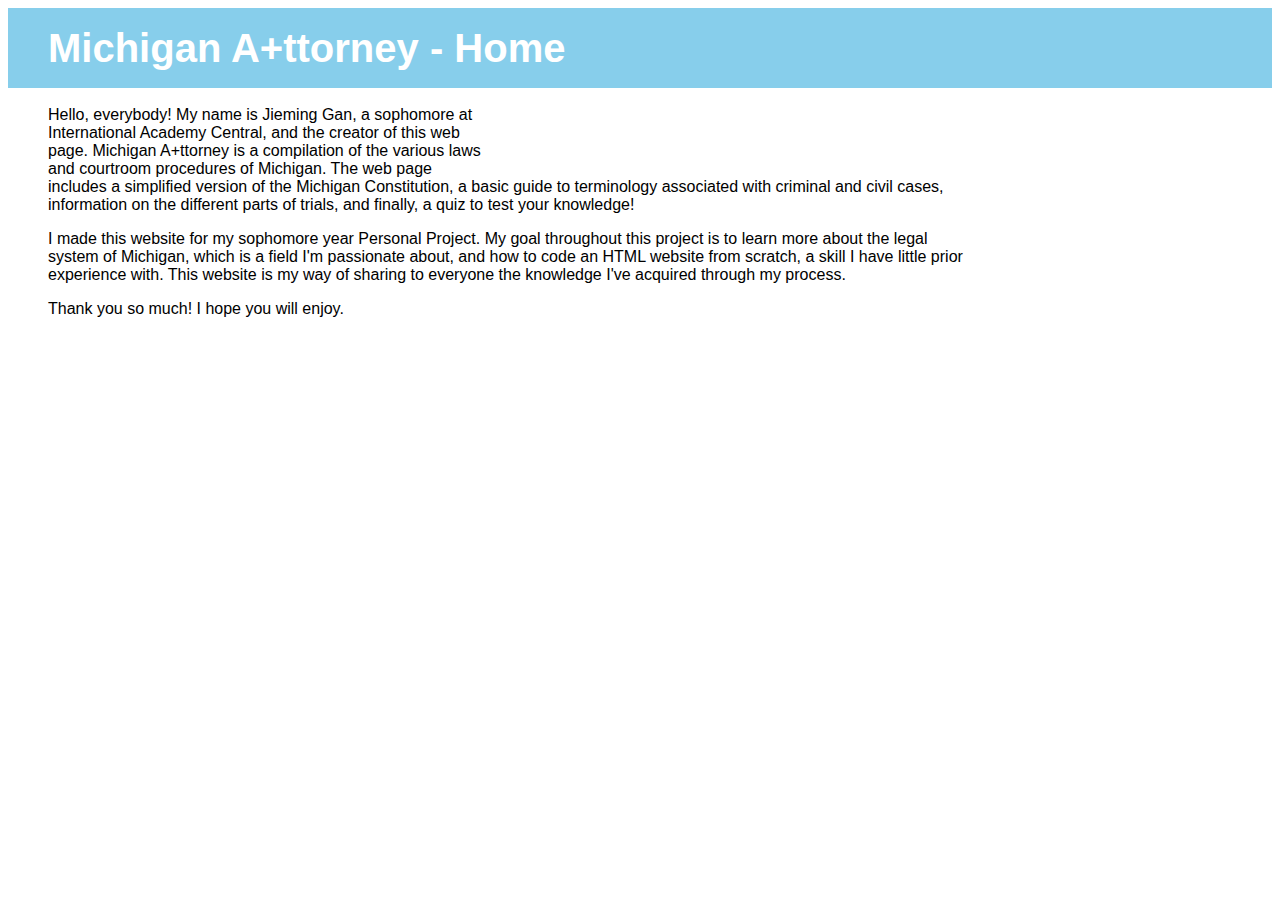
<file: index.html>
<!DOCTYPE html> 
    <html lang="en">
        <head>
            <title>Michigan A+ttorney</title>
            <link rel="stylesheet" type="text/css" href="CSS.css">
            <nav>
                <label class="logo">Michigan A+ttorney - Home</label>
                <ul>
                    <li><a href="Home.html">Home</a></li>
                    <li><a href="Constitution.html">The Constitution</a></li>
                    <li><a href="Courtroom.html">The Courtroom</a></li>
                    <li><a href="Terms.html">Terminology and Definitions</a></li>
                    <li><a href="Quiz.html">Quiz</a></li>
                    <li><a href="https://forms.gle/arJYDBtmAwqhVYTG8">Feedback</a></li>
                </ul>
            </nav>
        </head>
        <body>
            <br>
            <p class="box2">
                Hello, everybody! My name is Jieming Gan, a sophomore at International Academy Central, and the creator of this web page. Michigan A+ttorney is a compilation of the various laws and courtroom procedures of Michigan. The web page includes a simplified version of the Michigan Constitution, a basic guide to terminology associated with criminal and civil cases, information on the different parts of trials, and finally, a quiz to test your knowledge! 
            </p>
            <p class="box2">
                I made this website for my sophomore year Personal Project. My goal throughout this project is to learn more about the legal system of Michigan, which is a field I'm passionate about, and how to code an HTML website from scratch, a skill I have little prior experience with. This website is my way of sharing to everyone the knowledge I've acquired through my process.    
            </p>    
            <p class="box2">
                Thank you so much! I hope you will enjoy.
            </p>
        </body>
    </html>
</file>
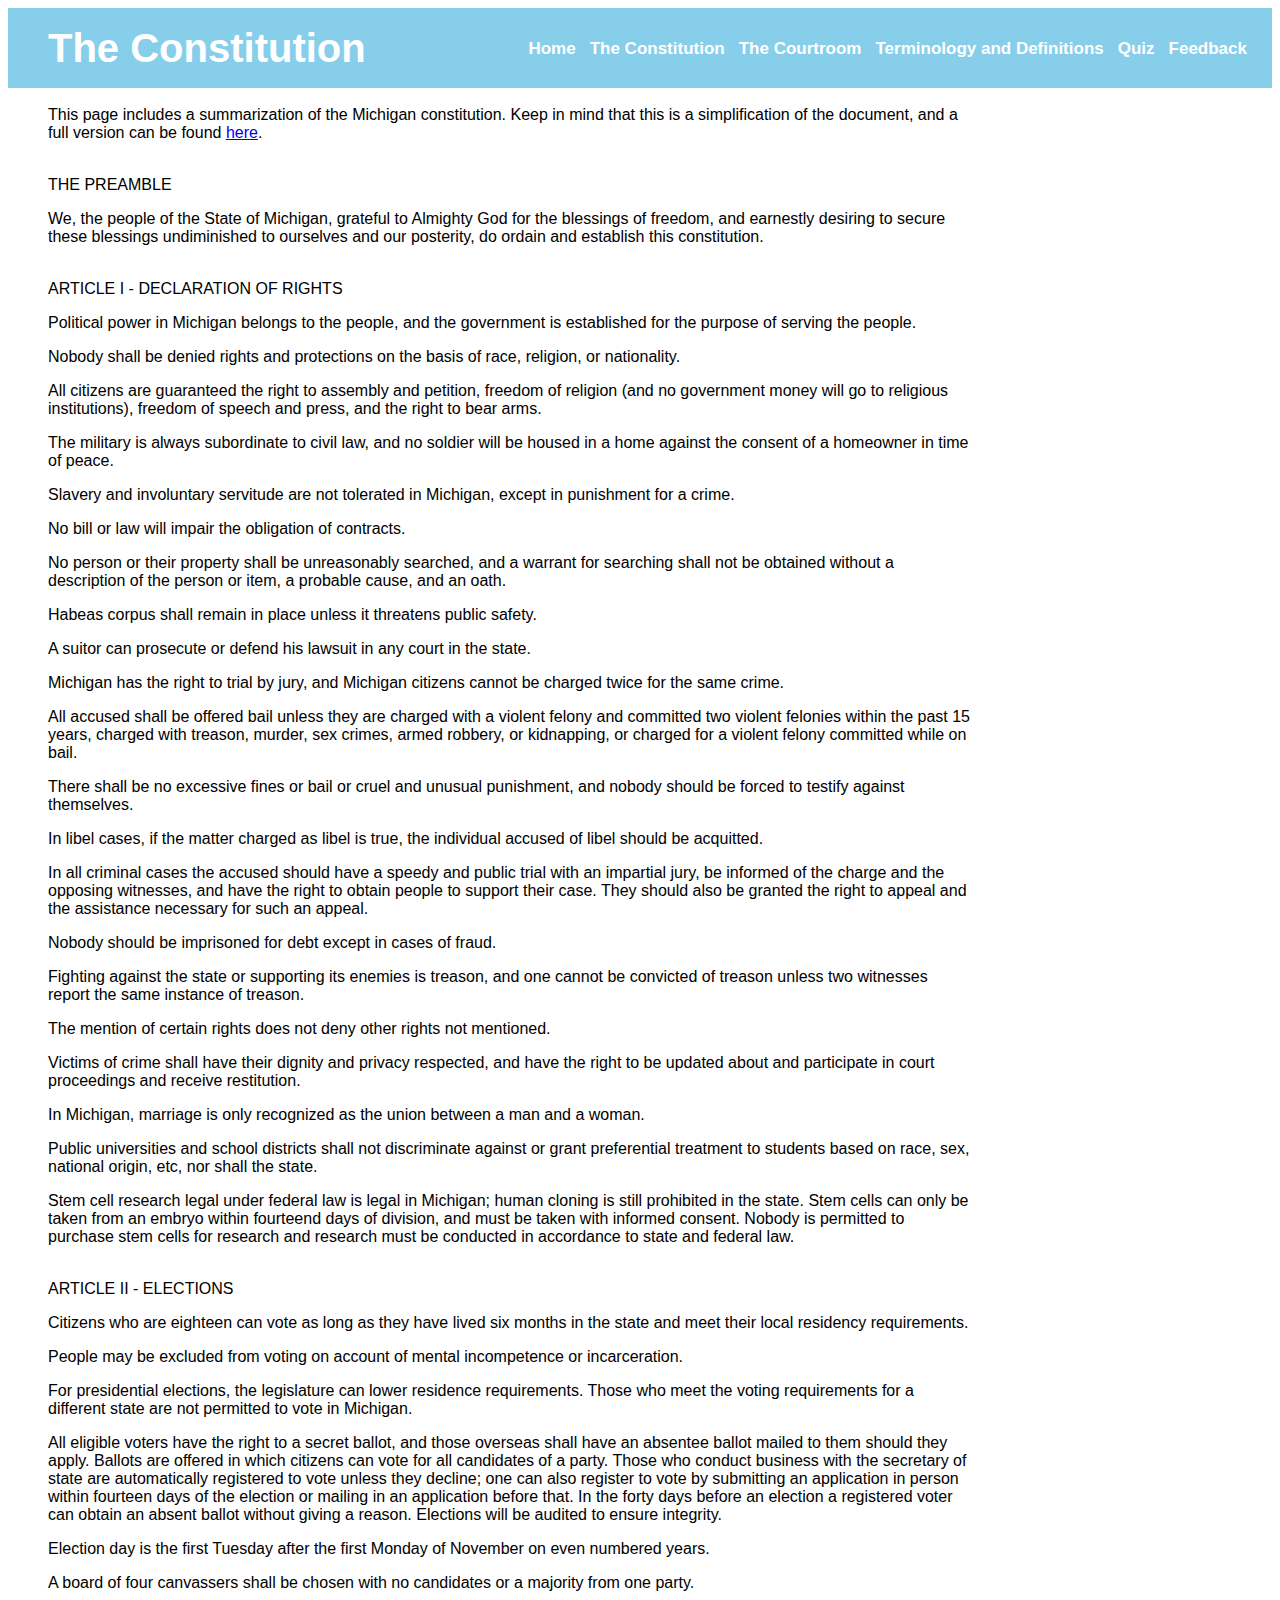
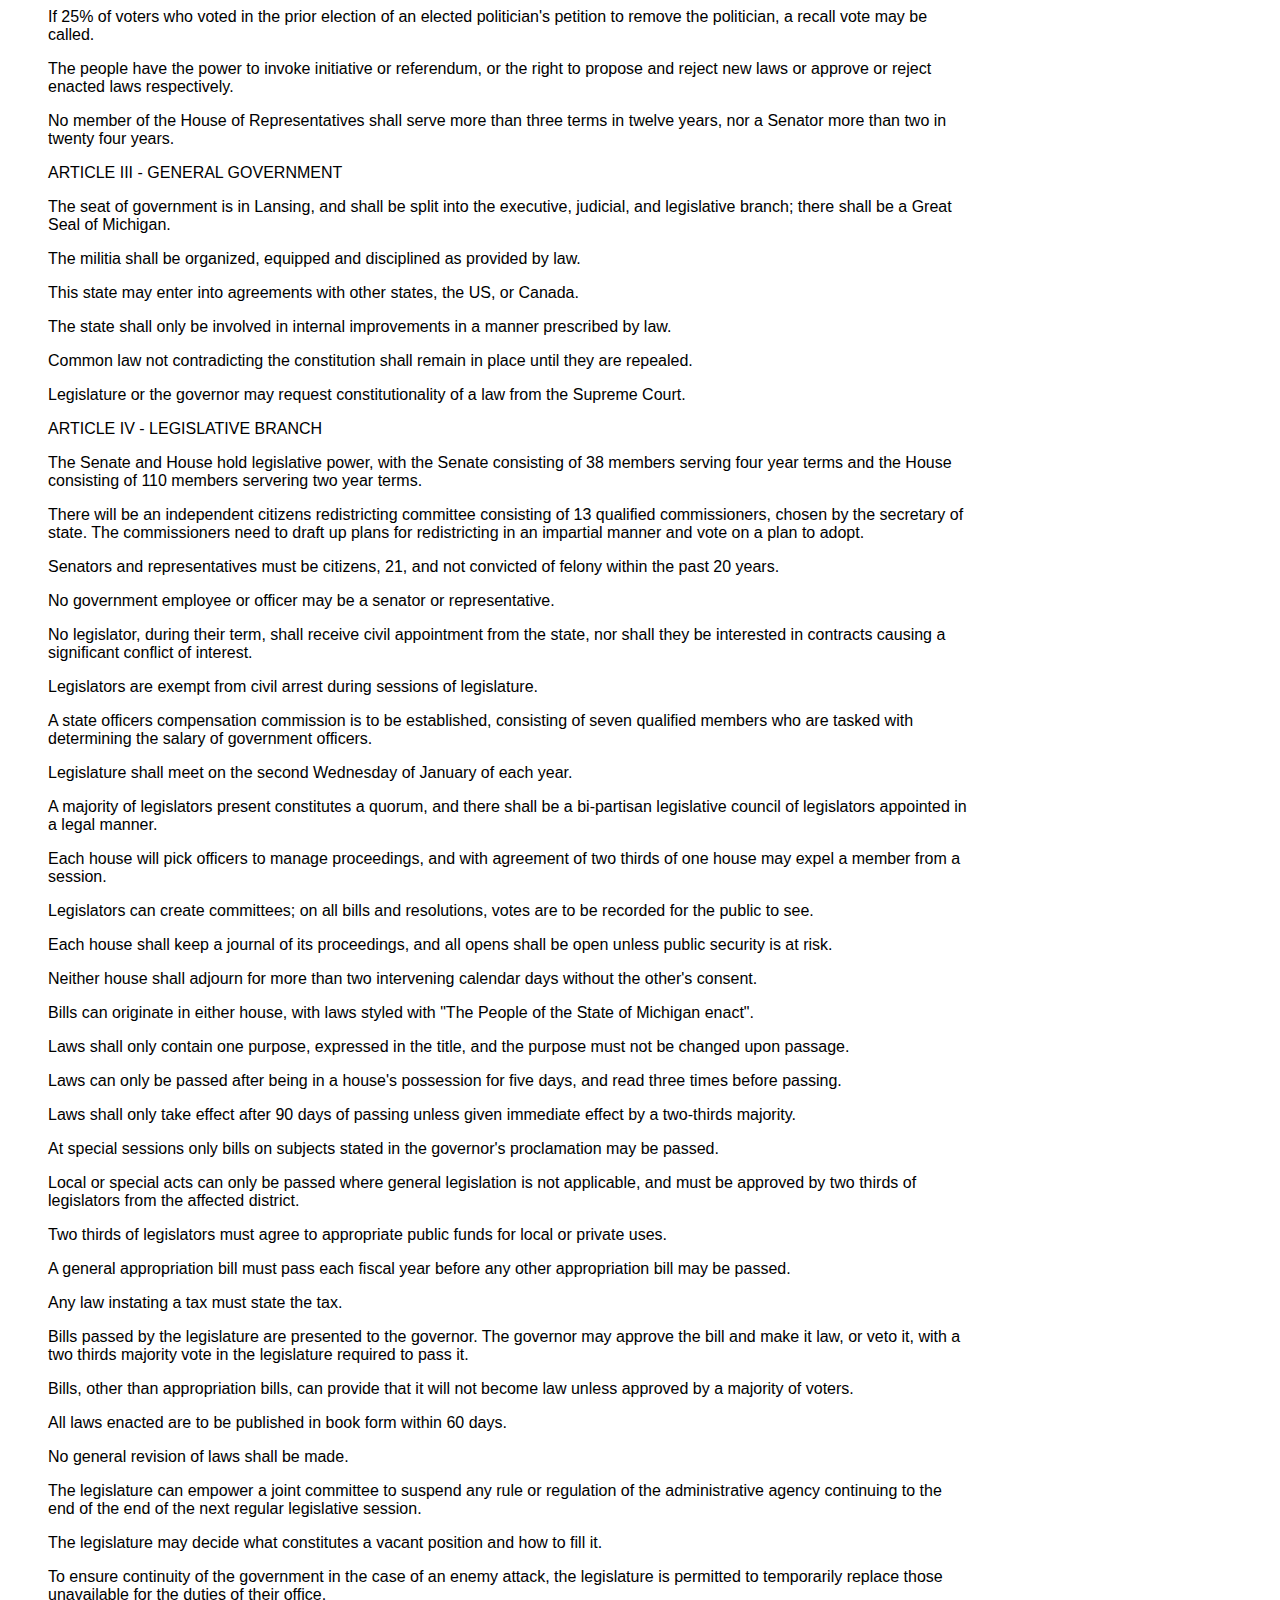
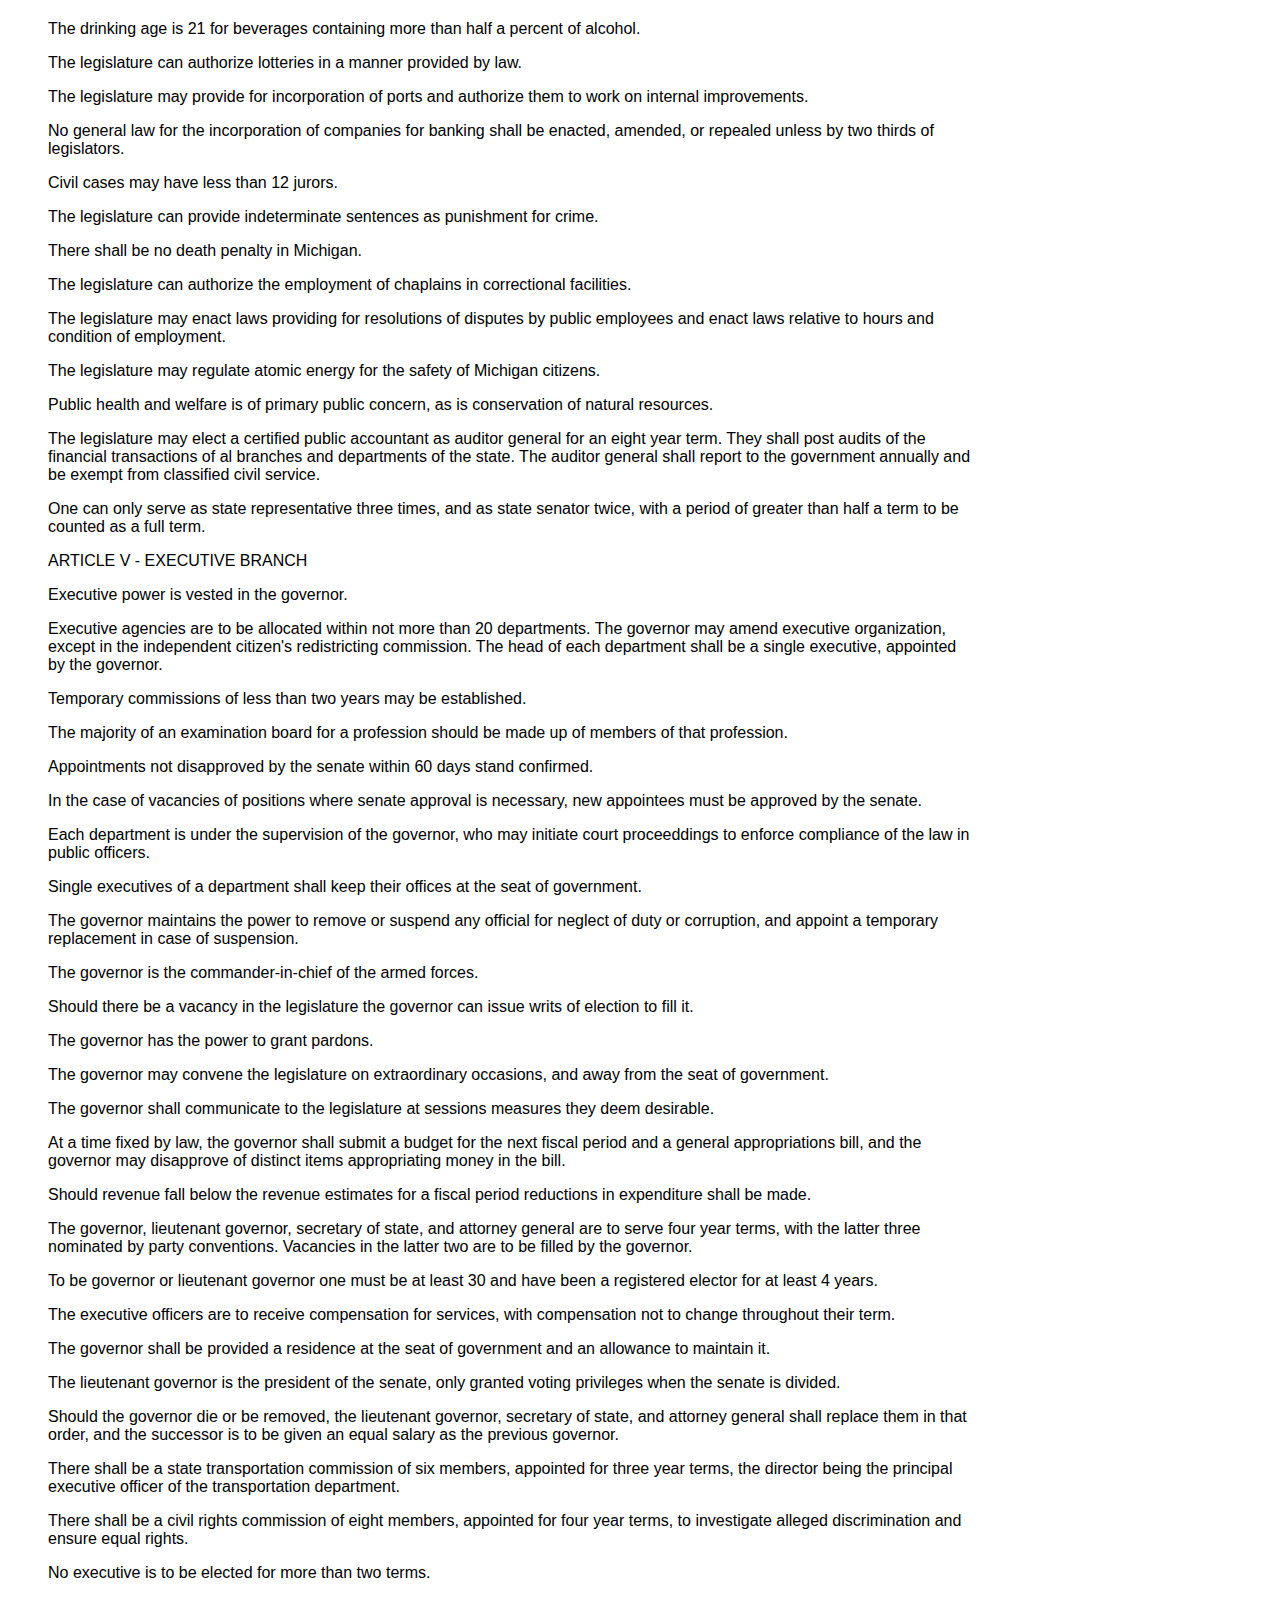
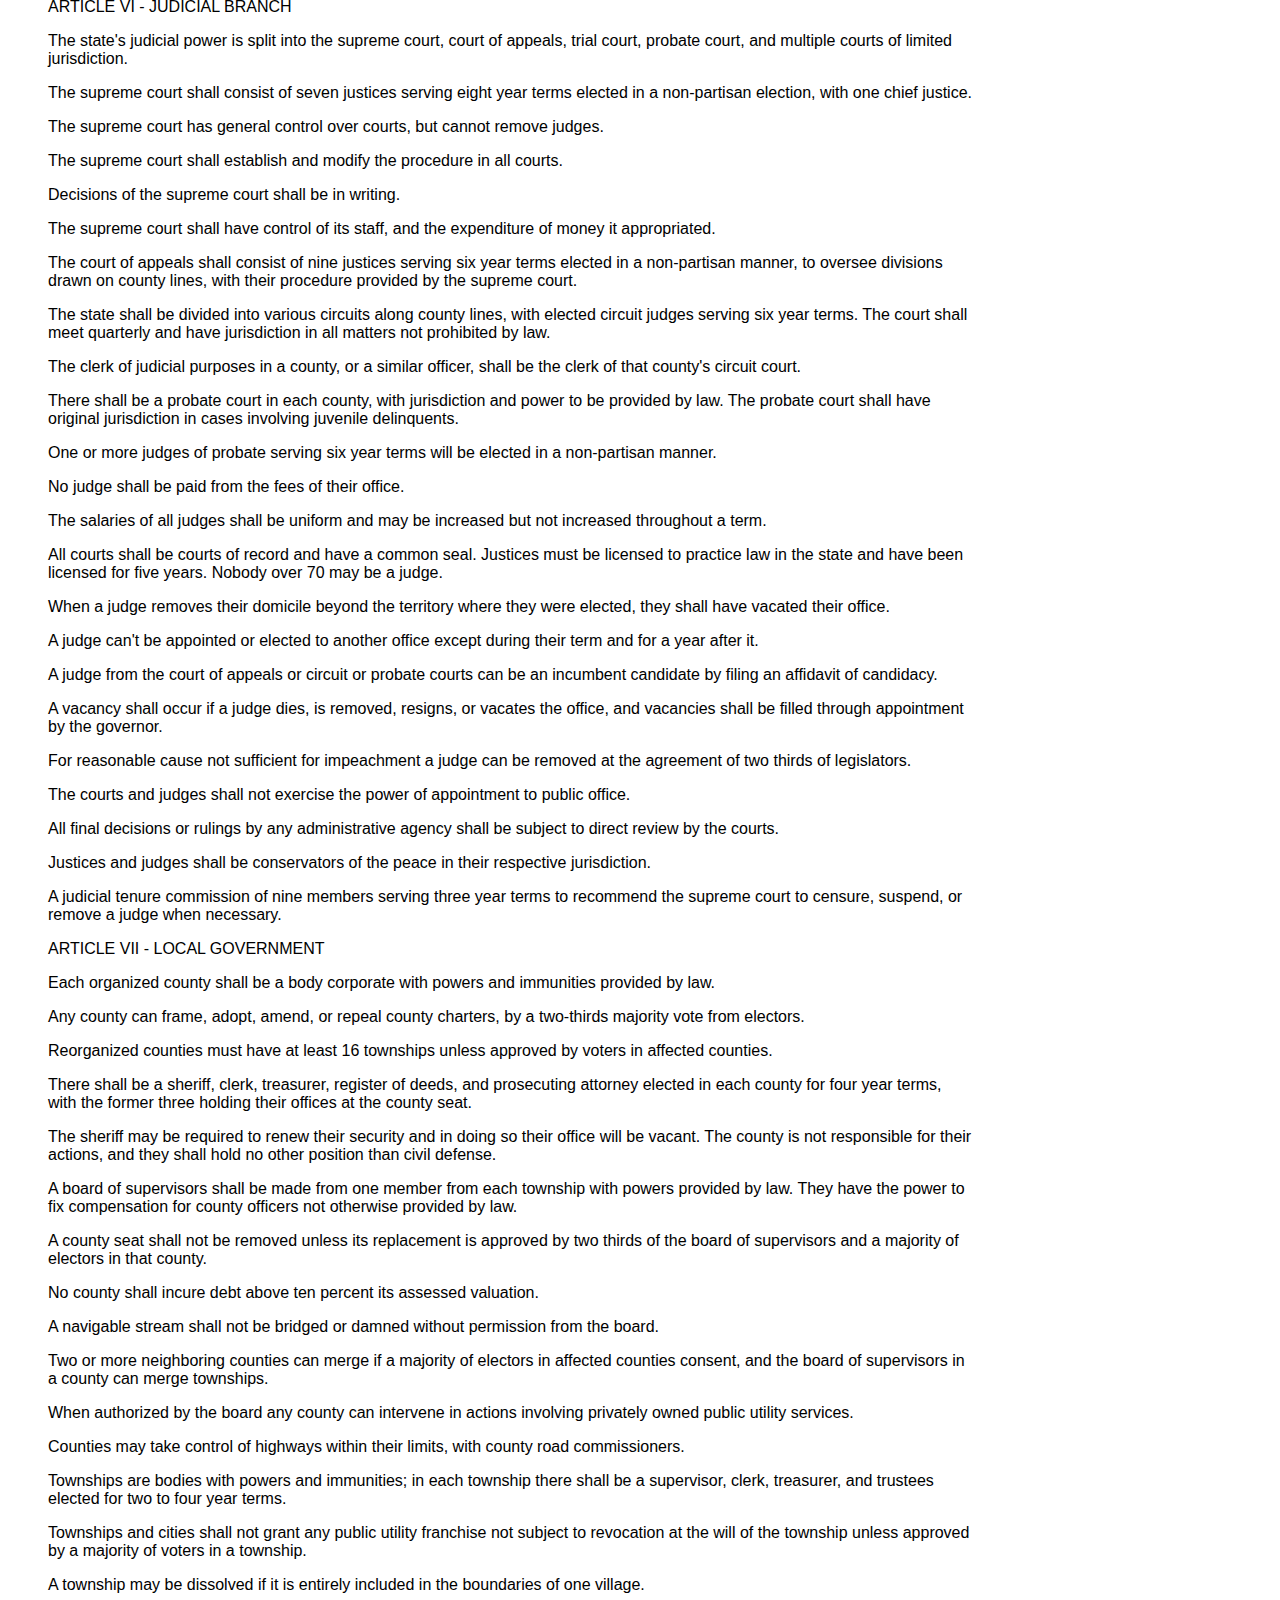
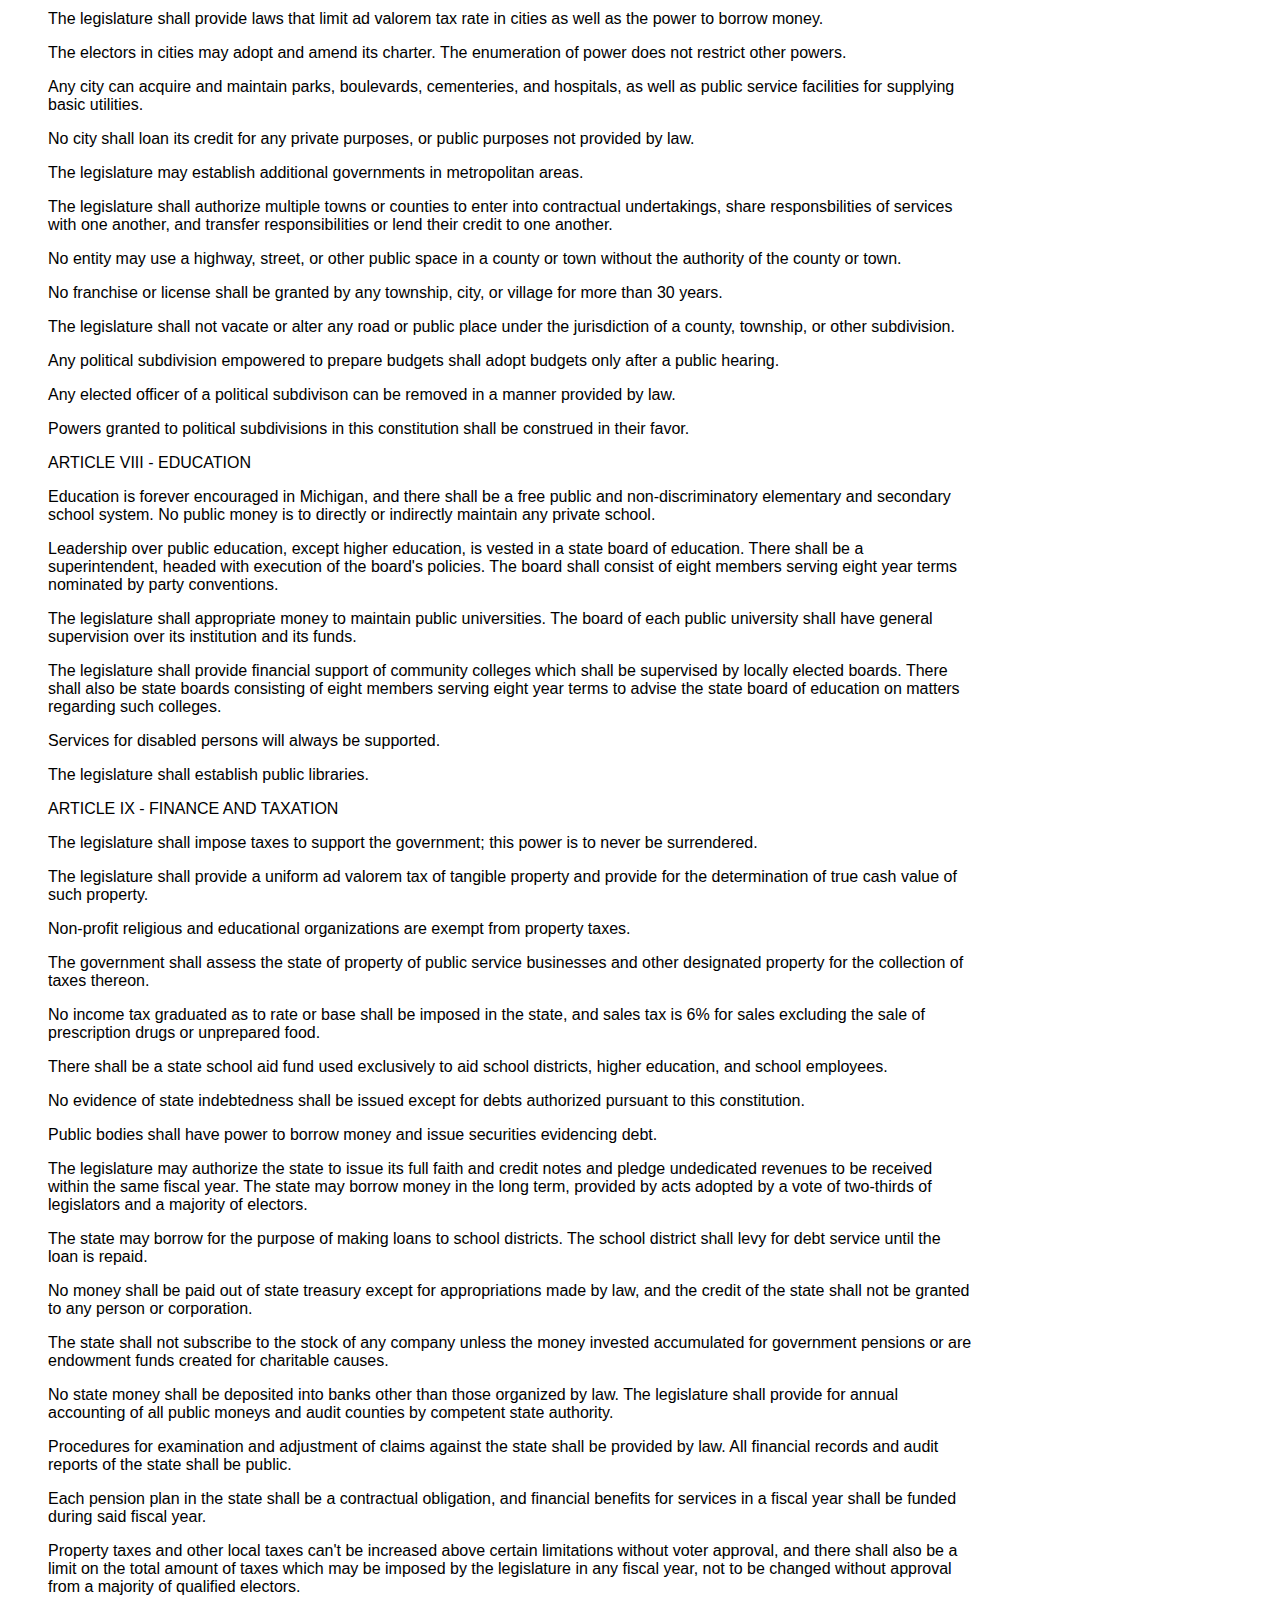
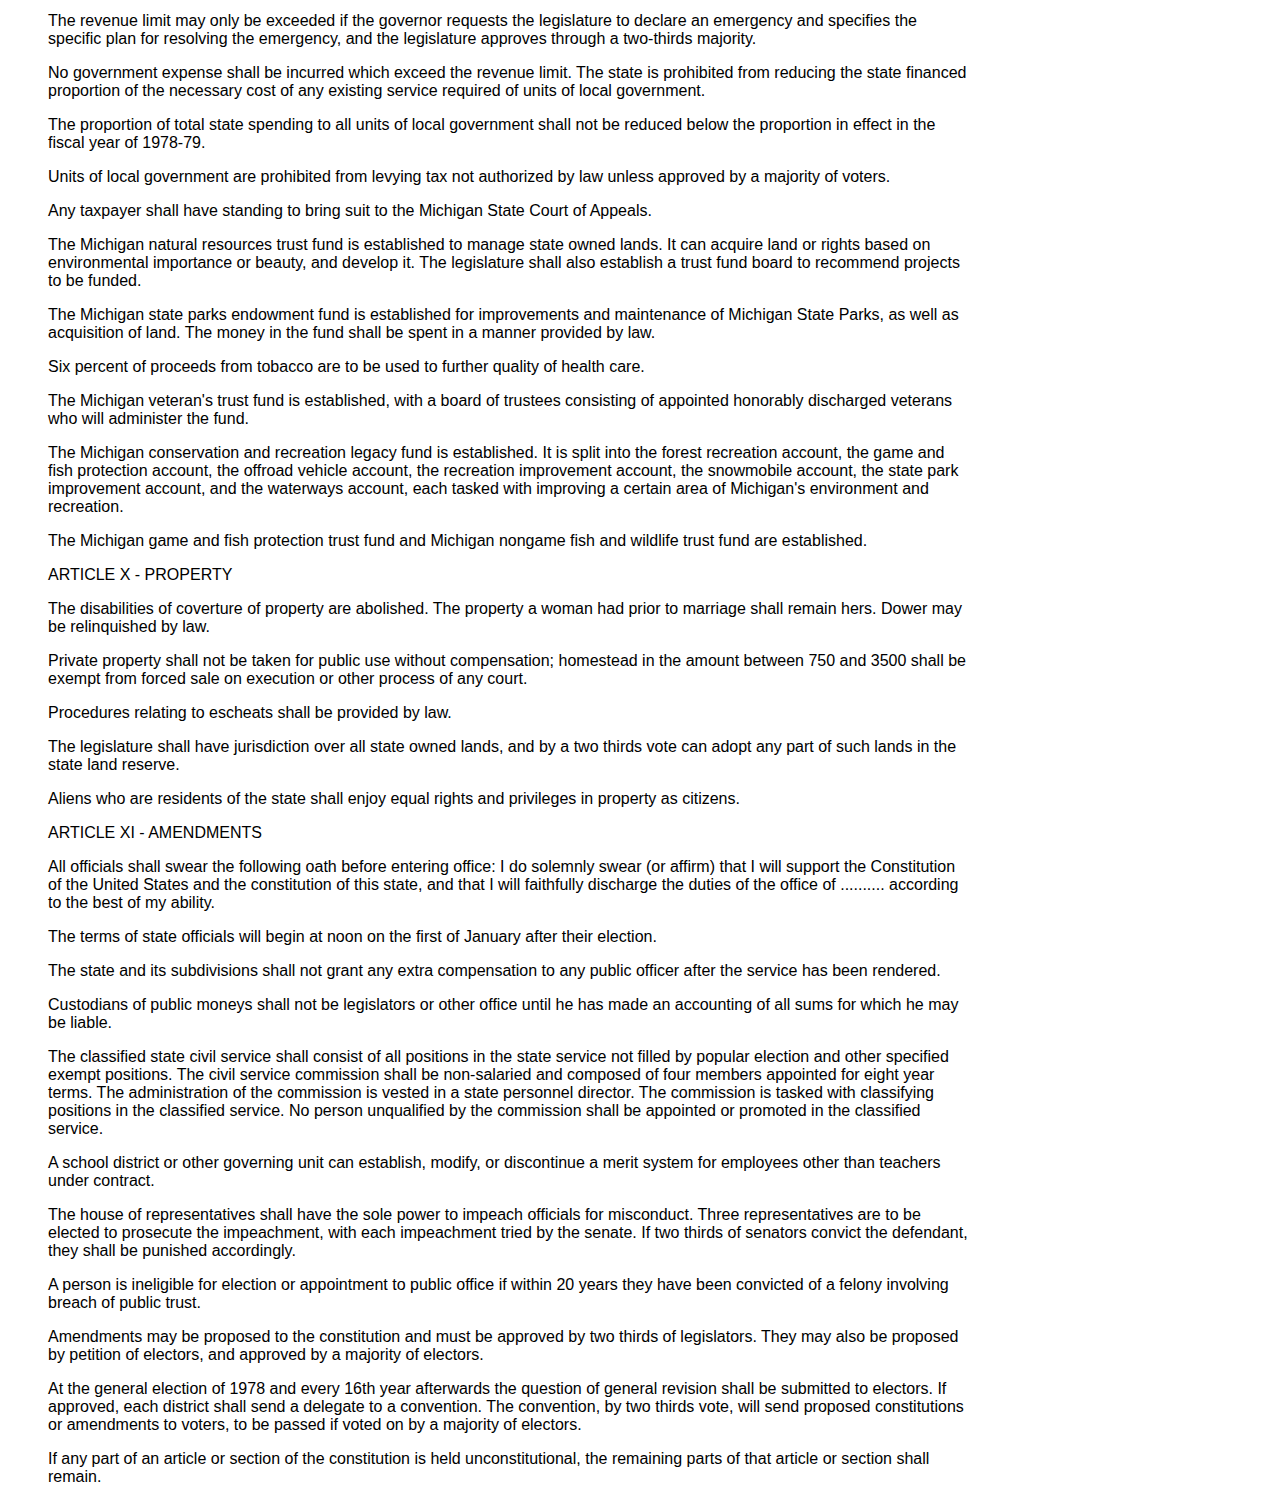
<file: Constitution.html>
<!DOCTYPE html> 
    <html lang="en">
        <head>
            <title>Michigan A+ttorney</title>
            <link rel="stylesheet" type="text/css" href="CSS.css">
            <nav>
                <label class="logo">The Constitution</label>
                <ul>
                    <li><a href="Home.html">Home</a></li>
                    <li><a href="#">The Constitution</a></li>
                    <li><a href="Courtroom.html">The Courtroom</a></li>
                    <li><a href="Terms.html">Terminology and Definitions</a></li>
                    <li><a href="Quiz.html">Quiz</a></li>
                    <li><a href="https://forms.gle/arJYDBtmAwqhVYTG8">Feedback</a></li>
                </ul>
            </nav>
        </head>
        <body>
            <br>
            <p class="box2">
                This page includes a summarization of the Michigan constitution. Keep in mind that this is a simplification of the document, and a full version can be found <a href="https://www.legislature.mi.gov/documents/mcl/pdf/mcl-chap1.pdf">here</a>.
            </p>
            <br>
            <p class="box2">
                THE PREAMBLE            
            </p>    
            <p class="box2">
                We, the people of the State of Michigan, grateful to Almighty God for the blessings of freedom, and earnestly desiring to secure these blessings undiminished to ourselves and our posterity, do ordain and establish this constitution.
            </p>
            <br>
            <p class="box2">
                ARTICLE I - DECLARATION OF RIGHTS
            </p>
            <p class="box2">
                Political power in Michigan belongs to the people, and the government is established for the purpose of serving the people. 
            </p>
            <p class="box2">
                Nobody shall be denied rights and protections on the basis of race, religion, or nationality. 
            </p>
            <p class="box2">
                All citizens are guaranteed the right to assembly and petition, freedom of religion (and no government money will go to religious institutions), freedom of speech and press, and the right to bear arms. 
            </p>
            <p class="box2">
                The military is always subordinate to civil law, and no soldier will be housed in a home against the consent of a homeowner in time of peace.
            </p>
            <p class="box2">
                Slavery and involuntary servitude are not tolerated in Michigan, except in punishment for a crime.
            </p>
            <p class="box2">
                No bill or law will impair the obligation of contracts.
            </p>
            <p class="box2">
                No person or their property shall be unreasonably searched, and a warrant for searching shall not be obtained without a description of the person or item, a probable cause, and an oath. 
            </p>
            <p class="box2">
                Habeas corpus shall remain in place unless it threatens public safety.
            </p>
            <p class="box2">
                A suitor can prosecute or defend his lawsuit in any court in the state.
            </p>
            <p 
            class="box2">Michigan has the right to trial by jury, and Michigan citizens cannot be charged twice for the same crime. 
            </p>
            <p class="box2">
                All accused shall be offered bail unless they are charged with a violent felony and committed two violent felonies within the past 15 years, charged with treason, murder, sex crimes, armed robbery, or kidnapping, or charged for a violent felony committed while on bail.
            </p>
            <p class="box2">
                There shall be no excessive fines or bail or cruel and unusual punishment, and nobody should be forced to testify against themselves.
            </p>
            <p class="box2">
                In libel cases, if the matter charged as libel is true, the individual accused of libel should be acquitted.
            </p>
            <p class="box2">
                In all criminal cases the accused should have a speedy and public trial with an impartial jury, be informed of the charge and the opposing witnesses, and have the right to obtain people to support their case. They should also be granted the right to appeal and the assistance necessary for such an appeal.
            </p>
            <p class="box2">
                Nobody should be imprisoned for debt except in cases of fraud.
            </p>
            <p class="box2">
                Fighting against the state or supporting its enemies is treason, and one cannot be convicted of treason unless two witnesses report the same instance of treason.
            </p>
            <p class="box2">
                The mention of certain rights does not deny other rights not mentioned.
            </p>
            <p class="box2">
                Victims of crime shall have their dignity and privacy respected, and have the right to be updated about and participate in court proceedings and receive restitution.
            </p>
            <p class="box2">
                In Michigan, marriage is only recognized as the union between a man and a woman.
            </p>
            <p class="box2">
                Public universities and school districts shall not discriminate against or grant preferential treatment to students based on race, sex, national origin, etc, nor shall the state. 
            </p>
            <p class="box2">
                Stem cell research legal under federal law is legal in Michigan; human cloning is still prohibited in the state. Stem cells can only be taken from an embryo within fourteend days of division, and must be taken with informed consent. Nobody is permitted to purchase stem cells for research and research must be conducted in accordance to state and federal law.
            </p>
            <br>
            <p class="box2">
                ARTICLE II - ELECTIONS
            </p>
            <p class="box2">
                Citizens who are eighteen can vote as long as they have lived six months in the state and meet their local residency requirements.
            </p>
            <p class="box2">
                People may be excluded from voting on account of mental incompetence or incarceration.
            </p>
            <p class="box2">
                For presidential elections, the legislature can lower residence requirements. Those who meet the voting requirements for a different state are not permitted to vote in Michigan.
            </p>
            <p class="box2">
                All eligible voters have the right to a secret ballot, and those overseas shall have an absentee ballot mailed to them should they apply. Ballots are offered in which citizens can vote for all candidates of a party. Those who conduct business with the secretary of state are automatically registered to vote unless they decline; one can also register to vote by submitting an application in person within fourteen days of the election or mailing in an application before that. In the forty days before an election a registered voter can obtain an absent ballot without giving a reason. Elections will be audited to ensure integrity.
            </p>
            <p class="box2">
                Election day is the first Tuesday after the first Monday of November on even numbered years.
            </p>
            <p class="box2">
                A board of four canvassers shall be chosen with no candidates or a majority from one party.
            </p>
            <p class="box2">
                If 25% of voters who voted in the prior election of an elected politician's petition to remove the politician, a recall vote may be called.
            </p>
            <p class="box2">
                The people have the power to invoke initiative or referendum, or the right to propose and reject new laws or approve or reject enacted laws respectively.
            </p>
            <p class="box2">
                No member of the House of Representatives shall serve more than three terms in twelve years, nor a Senator more than two in twenty four years. 
            </p>
            <p class="box2">
                ARTICLE III - GENERAL GOVERNMENT
            </p>
            <p class="box2">
                The seat of government is in Lansing, and shall be split into the executive, judicial, and legislative branch; there shall be a Great Seal of Michigan.
            </p>
            <p class="box2">
                The militia shall be organized, equipped and disciplined as provided by law.
            </p>
            <p class="box2">
                This state may enter into agreements with other states, the US, or Canada.
            </p>
            <p class="box2">
                The state shall only be involved in internal improvements in a manner prescribed by law.
            </p>
            <p class="box2">
                Common law not contradicting the constitution shall remain in place until they are repealed.
            </p>
            <p class="box2">
                Legislature or the governor may request constitutionality of a law from the Supreme Court.
            </p>
            <p class="box2">
                ARTICLE IV - LEGISLATIVE BRANCH
            </p>
            <p class="box2">
                The Senate and House hold legislative power, with the Senate consisting of 38 members serving four year terms and the House consisting of 110 members servering two year terms.
            </p>
            <p class="box2">
                There will be an independent citizens redistricting committee consisting of 13 qualified commissioners, chosen by the secretary of state. The commissioners need to draft up plans for redistricting in an impartial manner and vote on a plan to adopt.
            </p>
            <p class="box2">
                Senators and representatives must be citizens, 21, and not convicted of felony within the past 20 years.
            </p>
            <p class="box2">
                No government employee or officer may be a senator or representative.
            </p>
            <p class="box2">
                No legislator, during their term, shall receive civil appointment from the state, nor shall they be interested in contracts causing a significant conflict of interest.
            </p>
            <p class="box2">
                Legislators are exempt from civil arrest during sessions of legislature.
            </p>
            <p class="box2">
                A state officers compensation commission is to be established, consisting of seven qualified members who are tasked with determining the salary of government officers.
            </p>
            <p class="box2">
                Legislature shall meet on the second Wednesday of January of each year. 
            </p>
            <p class="box2">
                A majority of legislators present constitutes a quorum, and there shall be a bi-partisan legislative council of legislators appointed in a legal manner.
            </p>
            <p class="box2">
                Each house will pick officers to manage proceedings, and with agreement of two thirds of one house may expel a member from a session.
            </p>
            <p class="box2">
                Legislators can create committees; on all bills and resolutions, votes are to be recorded for the public to see.
            </p>
            <p class="box2">
                Each house shall keep a journal of its proceedings, and all opens shall be open unless public security is at risk.
            </p>
            <p class="box2">
                Neither house shall adjourn for more than two intervening calendar days without the other's consent.
            </p>
            <p class="box2">
                Bills can originate in either house, with laws styled with "The People of the State of Michigan enact".
            </p>
            <p class="box2">
                Laws shall only contain one purpose, expressed in the title, and the purpose must not be changed upon passage.
            </p>
            <p class="box2">
                Laws can only be passed after being in a house's possession for five days, and read three times before passing.
            </p>
            <p class="box2">
                Laws shall only take effect after 90 days of passing unless given immediate effect by a two-thirds majority.
            </p>
            <p class="box2">
                At special sessions only bills on subjects stated in the governor's proclamation may be passed.
            </p>
            <p class="box2">
                Local or special acts can only be passed where general legislation is not applicable, and must be approved by two thirds of legislators from the affected district.
            </p>
            <p class="box2">
                Two thirds of legislators must agree to appropriate public funds for local or private uses.
            </p>
            <p class="box2">
                A general appropriation bill must pass each fiscal year before any other appropriation bill may be passed.
            </p>
            <p class="box2">
                Any law instating a tax must state the tax.
            </p>
            <p class="box2">
                Bills passed by the legislature are presented to the governor. The governor may approve the bill and make it law, or veto it, with a two thirds majority vote in the legislature required to pass it.
            </p>
            <p class="box2">
                Bills, other than appropriation bills, can provide that it will not become law unless approved by a majority of voters.
            </p>
            <p class="box2">
                All laws enacted are to be published in book form within 60 days. 
            </p>
            <p class="box2">
                No general revision of laws shall be made. 
            </p>
            <p class="box2">
                The legislature can empower a joint committee to suspend any rule or regulation of the administrative agency continuing to the end of the end of the next regular legislative session.
            </p>
            <p class="box2">
                The legislature may decide what constitutes a vacant position and how to fill it.
            </p>
            <p class="box2">
                To ensure continuity of the government in the case of an enemy attack, the legislature is permitted to temporarily replace those unavailable for the duties of their office.
            </p>
            <p class="box2">
                The drinking age is 21 for beverages containing more than half a percent of alcohol. 
            </p>
            <p class="box2">
                The legislature can authorize lotteries in a manner provided by law.
            </p>
            <p class="box2">
                The legislature may provide for incorporation of ports and authorize them to work on internal improvements.
            </p>
            <p class="box2">
                No general law for the incorporation of companies for banking shall be enacted, amended, or repealed unless by two thirds of legislators.
            </p>
            <p class="box2">
                Civil cases may have less than 12 jurors.
            </p>
            <p class="box2">
                The legislature can provide indeterminate sentences as punishment for crime.
            </p>
            <p class="box2">
                There shall be no death penalty in Michigan.
            </p>
            <p class="box2">
                The legislature can authorize the employment of chaplains in correctional facilities.
            </p>
            <p class="box2">
                The legislature may enact laws providing for resolutions of disputes by public employees and enact laws relative to hours and condition of employment.
            </p>
            <p class="box2">
                The legislature may regulate atomic energy for the safety of Michigan citizens.
            </p>
            <p class="box2">
                Public health and welfare is of primary public concern, as is conservation of natural resources.
            </p>
            <p class="box2">
                The legislature may elect a certified public accountant as auditor general for an eight year term. They shall post audits of the financial transactions of al branches and departments of the state. The auditor general shall report to the government annually and be exempt from classified civil service.
            </p>
            <p class="box2">
                One can only serve as state representative three times, and as state senator twice, with a period of greater than half a term to be counted as a full term.
            </p>
            <p class="box2">
                ARTICLE V - EXECUTIVE BRANCH
            </p>
            <p class="box2">
                Executive power is vested in the governor.
            </p>
            <p class="box2">
                Executive agencies are to be allocated within not more than 20 departments. The governor may amend executive organization, except in the independent citizen's redistricting commission. The head of each department shall be a single executive, appointed by the governor. 
            </p>
            <p class="box2">
                Temporary commissions of less than two years may be established.
            </p>
            <p class="box2">
                The majority of an examination board for a profession should be made up of members of that profession.
            </p>
            <p class="box2">
                Appointments not disapproved by the senate within 60 days stand confirmed.
            </p>
            <p class="box2">
                In the case of vacancies of positions where senate approval is necessary, new appointees must be approved by the senate.
            </p>
            <p class="box2">
                Each department is under the supervision of the governor, who may initiate court proceeddings to enforce compliance of the law in public officers.
            </p>
            <p class="box2">
                Single executives of a department shall keep their offices at the seat of government. 
            </p>
            <p class="box2">
                The governor maintains the power to remove or suspend any official for neglect of duty or corruption, and appoint a temporary replacement in case of suspension.
            </p>
            <p class="box2">
                The governor is the commander-in-chief of the armed forces.
            </p>
            <p class="box2">
                Should there be a vacancy in the legislature the governor can issue writs of election to fill it.
            </p>
            <p class="box2">
                The governor has the power to grant pardons.
            </p>
            <p class="box2">
                The governor may convene the legislature on extraordinary occasions, and away from the seat of government.
            </p>
            <p class="box2">
                The governor shall communicate to the legislature at sessions measures they deem desirable.
            </p>
            <p class="box2">
                At a time fixed by law, the governor shall submit a budget for the next fiscal period and a general appropriations bill, and the governor may disapprove of distinct items appropriating money in the bill.
            </p>
            <p class="box2">
                Should revenue fall below the revenue estimates for a fiscal period reductions in expenditure shall be made.
            </p>
            <p class="box2">
                The governor, lieutenant governor, secretary of state, and attorney general are to serve four year terms, with the latter three nominated by party conventions. Vacancies in the latter two are to be filled by the governor.
            </p>
            <p class="box2">
                To be governor or lieutenant governor one must be at least 30 and have been a registered elector for at least 4 years.
            </p>
            <p class="box2">
                The executive officers are to receive compensation for services, with compensation not to change throughout their term.
            </p>
            <p class="box2">
                The governor shall be provided a residence at the seat of government and an allowance to maintain it.
            </p>
            <p class="box2">
                The lieutenant governor is the president of the senate, only granted voting privileges when the senate is divided.
            </p>
            <p class="box2">
                Should the governor die or be removed, the lieutenant governor, secretary of state, and attorney general shall replace them in that order, and the successor is to be given an equal salary as the previous governor.
            </p>
            <p class="box2">
                There shall be a state transportation commission of six members, appointed for three year terms, the director being the principal executive officer of the transportation department.
            </p>
            <p class="box2">
                There shall be a civil rights commission of eight members, appointed for four year terms, to investigate alleged discrimination and ensure equal rights. 
            </p>
            <p class="box2">
                No executive is to be elected for more than two terms.
            </p>
            <p class="box2">
                ARTICLE VI - JUDICIAL BRANCH
            </p>
            <p class="box2">
                The state's judicial power is split into the supreme court, court of appeals, trial court, probate court, and multiple courts of limited jurisdiction.
            </p>
            <p class="box2">
                The supreme court shall consist of seven justices serving eight year terms elected in a non-partisan election, with one chief justice.
            </p>
            <p class="box2">
                The supreme court has general control over courts, but cannot remove judges.
            </p>
            <p class="box2">
                The supreme court shall establish and modify the procedure in all courts. 
            </p>
            <p class="box2">
                Decisions of the supreme court shall be in writing.
            </p>
            <p class="box2">
                The supreme court shall have control of its staff, and the expenditure of money it appropriated.
            </p>
            <p class="box2">
                The court of appeals shall consist of nine justices serving six year terms elected in a non-partisan manner, to oversee divisions drawn on county lines, with their procedure provided by the supreme court.
            </p>
            <p class="box2">
                The state shall be divided into various circuits along county lines, with elected circuit judges serving six year terms. The court shall meet quarterly and have jurisdiction in all matters not prohibited by law.
            </p>
            <p class="box2">
                The clerk of judicial purposes in a county, or a similar officer, shall be the clerk of that county's circuit court.
            </p>
            <p class="box2">
                There shall be a probate court in each county, with jurisdiction and power to be provided by law. The probate court shall have original jurisdiction in cases involving juvenile delinquents. 
            </p>
            <p class="box2">
                One or more judges of probate serving six year terms will be elected in a non-partisan manner.
            </p>
            <p class="box2">
                No judge shall be paid from the fees of their office. 
            </p>
            <p class="box2">
                The salaries of all judges shall be uniform and may be increased but not increased throughout a term. 
            </p>
            <p class="box2">
                All courts shall be courts of record and have a common seal. Justices must be licensed to practice law in the state and have been licensed for five years. Nobody over 70 may be a judge.
            </p>
            <p class="box2">
                When a judge removes their domicile beyond the territory where they were elected, they shall have vacated their office.
            </p>
            <p class="box2">
                A judge can't be appointed or elected to another office except during their term and for a year after it.
            </p>
            <p class="box2">
                A judge from the court of appeals or circuit or probate courts can be an incumbent candidate by filing an affidavit of candidacy.
            </p>
            <p class="box2">
                A vacancy shall occur if a judge dies, is removed, resigns, or vacates the office, and vacancies shall be filled through appointment by the governor. 
            </p>
            <p class="box2">
                For reasonable cause not sufficient for impeachment a judge can be removed at the agreement of two thirds of legislators.
            </p>
            <p class="box2">
                The courts and judges shall not exercise the power of appointment to public office.
            </p>
            <p class="box2">
                All final decisions or rulings by any administrative agency shall be subject to direct review by the courts.  
            </p>
            <p class="box2">
                Justices and judges shall be conservators of the peace in their respective jurisdiction.
            </p>
            <p class="box2">
                A judicial tenure commission of nine members serving three year terms to recommend the supreme court to censure, suspend, or remove a judge when necessary.
            </p>
            <p class="box2">
                ARTICLE VII - LOCAL GOVERNMENT
            </p>
            <p class="box2">
                Each organized county shall be a body corporate with powers and immunities provided by law.
            </p>
            <p class="box2">
                Any county can frame, adopt, amend, or repeal county charters, by a two-thirds majority vote from electors.
            </p>
            <p class="box2">
                Reorganized counties must have at least 16 townships unless approved by voters in affected counties.
            </p>
            <p class="box2">
                There shall be a sheriff, clerk, treasurer, register of deeds, and prosecuting attorney elected in each county for four year terms, with the former three holding their offices at the county seat.
            </p>
            <p class="box2">
                The sheriff may be required to renew their security and in doing so their office will be vacant. The county is not responsible for their actions, and they shall hold no other position than civil defense.
            </p>
            <p class="box2">
                A board of supervisors shall be made from one member from each township with powers provided by law. They have the power to fix compensation for county officers not otherwise provided by law.
            </p>
            <p class="box2">
                A county seat shall not be removed unless its replacement is approved by two thirds of the board of supervisors and a majority of electors in that county.
            </p>
            <p class="box2">
                No county shall incure debt above ten percent its assessed valuation.
            </p>
            <p class="box2">
                A navigable stream shall not be bridged or damned without permission from the board.
            </p>
            <p class="box2">
                Two or more neighboring counties can merge if a majority of electors in affected counties consent, and the board of supervisors in a county can merge townships.
            </p>
            <p class="box2">
                When authorized by the board any county can intervene in actions involving privately owned public utility services. 
            </p>
            <p class="box2">
                Counties may take control of highways within their limits, with county road commissioners. 
            </p>
            <p class="box2">
                Townships are bodies with powers and immunities; in each township there shall be a supervisor, clerk, treasurer, and trustees elected for two to four year terms. 
            </p>
            <p class="box2">
                Townships and cities shall not grant any public utility franchise not subject to revocation at the will of the township unless approved by a majority of voters in a township.  
            </p>
            <p class="box2">
                A township may be dissolved if it is entirely included in the boundaries of one village. 
            </p>
            <p class="box2">
                The legislature shall provide laws that limit ad valorem tax rate in cities as well as the power to borrow money.
            </p>
            <p class="box2">
                The electors in cities may adopt and amend its charter. The enumeration of power does not restrict other powers.
            </p>
            <p class="box2">
                Any city can acquire and maintain parks, boulevards, cementeries, and hospitals, as well as public service facilities for supplying basic utilities. 
            </p>
            <p class="box2">
                No city shall loan its credit for any private purposes, or public purposes not provided by law.
            </p>
            <p class="box2">
                The legislature may establish additional governments in metropolitan areas. 
            </p>
            <p class="box2">
                The legislature shall authorize multiple towns or counties to enter into contractual undertakings, share responsbilities of services with one another, and transfer responsibilities or lend their credit to one another.
            </p>
            <p class="box2">
                No entity may use a highway, street, or other public space in a county or town without the authority of the county or town.
            </p>
            <p class="box2">
                No franchise or license shall be granted by any township, city, or village for more than 30 years.
            </p>
            <p class="box2">
                The legislature shall not vacate or alter any road or public place under the jurisdiction of a county, township, or other subdivision. 
            </p>
            <p class="box2">
                Any political subdivision empowered to prepare budgets shall adopt budgets only after a public hearing.
            </p>
            <p class="box2">
                Any elected officer of a political subdivison can be removed in a manner provided by law.
            </p>
            <p class="box2">
                Powers granted to political subdivisions in this constitution shall be construed in their favor.
            </p>
            <p class="box2">
                ARTICLE VIII - EDUCATION 
            </p>
            <p class="box2">
                Education is forever encouraged in Michigan, and there shall be a free public and non-discriminatory elementary and secondary school system. No public money is to directly or indirectly maintain any private school. 
            </p>
            <p class="box2">
                Leadership over public education, except higher education, is vested in a state board of education. There shall be a superintendent, headed with execution of the board's policies. The board shall consist of eight members serving eight year terms nominated by party conventions. 
            </p>
            <p class="box2">
                The legislature shall appropriate money to maintain public universities. The board of each public university shall have general supervision over its institution and its funds. 
            </p>
            <p class="box2">
                The legislature shall provide financial support of community colleges which shall be supervised by locally elected boards. There shall also be state boards consisting of eight members serving eight year terms to advise the state board of education on matters regarding such colleges.
            </p>
            <p class="box2">
                Services for disabled persons will always be supported.
            </p>
            <p class="box2">
                The legislature shall establish public libraries.
            </p>
            <p class="box2">
                ARTICLE IX - FINANCE AND TAXATION 
            </p>
            <p class="box2">
                The legislature shall impose taxes to support the government; this power is to never be surrendered. 
            </p>
            <p class="box2">
                The legislature shall provide a uniform ad valorem tax of tangible property and provide for the determination of true cash value of such property. 
            </p>
            <p class="box2">
                Non-profit religious and educational organizations are exempt from property taxes.
            </p>
            <p class="box2">
                The government shall assess the state of property of public service businesses and other designated property for the collection of taxes thereon.  
            </p>
            <p class="box2">
                No income tax graduated as to rate or base shall be imposed in the state, and sales tax is 6% for sales excluding the sale of prescription drugs or unprepared food. 
            </p>
            <p class="box2">
                There shall be a state school aid fund used exclusively to aid school districts, higher education, and school employees.
            </p>
            <p class="box2">
                No evidence of state indebtedness shall be issued except for debts authorized pursuant to this constitution.
            </p>
            <p class="box2">
                Public bodies shall have power to borrow money and issue securities evidencing debt. 
            </p>
            <p class="box2">
                The legislature may authorize the state to issue its full faith and credit notes and pledge undedicated revenues to be received within the same fiscal year. The state may borrow money in the long term, provided by acts adopted by a vote of two-thirds of legislators and a majority of electors. 
            </p>
            <p class="box2">
                The state may borrow for the purpose of making loans to school districts. The school district shall levy for debt service until the loan is repaid. 
            </p>
            <p class="box2">
                No money shall be paid out of state treasury except for appropriations made by law, and the credit of the state shall not be granted to any person or corporation. 
            </p>
            <p class="box2">
                The state shall not subscribe to the stock of any company unless the money invested accumulated for government pensions or are endowment funds created for charitable causes.
            </p>
            <p class="box2">
                No state money shall be deposited into banks other than those organized by law. The legislature shall provide for annual accounting of all public moneys and audit counties by competent state authority. 
            </p>
            <p class="box2">
                Procedures for examination and adjustment of claims against the state shall be provided by law. All financial records and audit reports of the state shall be public. 
            </p>
            <p class="box2">
                Each pension plan in the state shall be a contractual obligation, and financial benefits for services in a fiscal year shall be funded during said fiscal year.
            </p>
            <p class="box2">
                Property taxes and other local taxes can't be increased above certain limitations without voter approval, and there shall also be a limit on the total amount of taxes which may be imposed by the legislature in any fiscal year, not to be changed without approval from a majority of qualified electors.
            </p>
            <p class="box2">
                The revenue limit may only be exceeded if the governor requests the legislature to declare an emergency and specifies the specific plan for resolving the emergency, and the legislature approves through a two-thirds majority.
            </p>
            <p class="box2">
                No government expense shall be incurred which exceed the revenue limit. The state is prohibited from reducing the state financed proportion of the necessary cost of any existing service required of units of local government.
            </p>
            <p class="box2">
                The proportion of total state spending to all units of local government shall not be reduced below the proportion in effect in the fiscal year of 1978-79.
            </p>
            <p class="box2">
                Units of local government are prohibited from levying tax not authorized by law unless approved by a majority of voters.
            </p>
            <p class="box2">
                Any taxpayer shall have standing to bring suit to the Michigan State Court of Appeals.
            </p>
            <p class="box2">
                The Michigan natural resources trust fund is established to manage state owned lands. It can acquire land or rights based on environmental importance or beauty, and develop it. The legislature shall also establish a trust fund board to recommend projects to be funded.
            </p>
            <p class="box2">
                The Michigan state parks endowment fund is established for improvements and maintenance of Michigan State Parks, as well as acquisition of land. The money in the fund shall be spent in a manner provided by law.
            </p>
            <p class="box2">
                Six percent of proceeds from tobacco are to be used to further quality of health care. 
            </p>
            <p class="box2">
                The Michigan veteran's trust fund is established, with a board of trustees consisting of appointed honorably discharged veterans who will administer the fund.
            </p>
            <p class="box2">
                The Michigan conservation and recreation legacy fund is established. It is split into the forest recreation account, the game and fish protection account, the offroad vehicle account, the recreation improvement account, the snowmobile account, the state park improvement account, and the waterways account, each tasked with improving a certain area of Michigan's environment and recreation.
            </p>
            <p class="box2">
                The Michigan game and fish protection trust fund and Michigan nongame fish and wildlife trust fund are established.
            </p>
            <p class="box2">
                ARTICLE X - PROPERTY
            </p>
            <p class="box2">
                The disabilities of coverture of property are abolished. The property a woman had prior to marriage shall remain hers. Dower may be relinquished by law.
            </p>
            <p class="box2">
                Private property shall not be taken for public use without compensation; homestead in the amount between 750 and 3500 shall be exempt from forced sale on execution or other process of any court.
            </p>
            <p class="box2">
                Procedures relating to escheats shall be provided by law. 
            </p>
            <p class="box2">
                The legislature shall have jurisdiction over all state owned lands, and by a two thirds vote can adopt any part of such lands in the state land reserve.
            </p>
            <p class="box2">
                Aliens who are residents of the state shall enjoy equal rights and privileges in property as citizens.
            </p>
            <p class="box2">
                ARTICLE XI - AMENDMENTS
            </p>
            <p class="box2">
                All officials shall swear the following oath before entering office: I do solemnly swear (or affirm) that I will support the Constitution of the United States and the constitution of this state, and that I will faithfully discharge the duties of the office of .......... according to the best of my ability.
            </p>
            <p class="box2">
                The terms of state officials will begin at noon on the first of January after their election.
            </p>
            <p class="box2">
                The state and its subdivisions shall not grant any extra compensation to any public officer after the service has been rendered.
            </p>
            <p class="box2">
                Custodians of public moneys shall not be legislators or other office until he has made an accounting of all sums for which he may be liable.
            </p>
            <p class="box2">
                The classified state civil service shall consist of all positions in the state service not filled by popular election and other specified exempt positions. The civil service commission shall be non-salaried and composed of four members appointed for eight year terms. The administration of the commission is vested in a state personnel director. The commission is tasked with classifying positions in the classified service. No person unqualified by the commission shall be appointed or promoted in the classified service. 
            </p>
            <p class="box2">
                A school district or other governing unit can establish, modify, or discontinue a merit system for employees other than teachers under contract. 
            </p>
            <p class="box2">
                The house of representatives shall have the sole power to impeach officials for misconduct. Three representatives are to be elected to prosecute the impeachment, with each impeachment tried by the senate. If two thirds of senators convict the defendant, they shall be punished accordingly. 
            </p>
            <p class="box2">
                A person is ineligible for election or appointment to public office if within 20 years they have been convicted of a felony involving breach of public trust.
            </p>
            <p class="box2">
                Amendments may be proposed to the constitution and must be approved by two thirds of legislators. They may also be proposed by petition of electors, and approved by a majority of electors. 
            </p>
            <p class="box2">
                At the general election of 1978 and every 16th year afterwards the question of general revision shall be submitted to electors. If approved, each district shall send a delegate to a convention. The convention, by two thirds vote, will send proposed constitutions or amendments to voters, to be passed if voted on by a majority of electors. 
            </p>
            <p class="box2">
                If any part of an article or section of the constitution is held unconstitutional, the remaining parts of that article or section shall remain.
            </p>
        </body>
    </html>
</file>
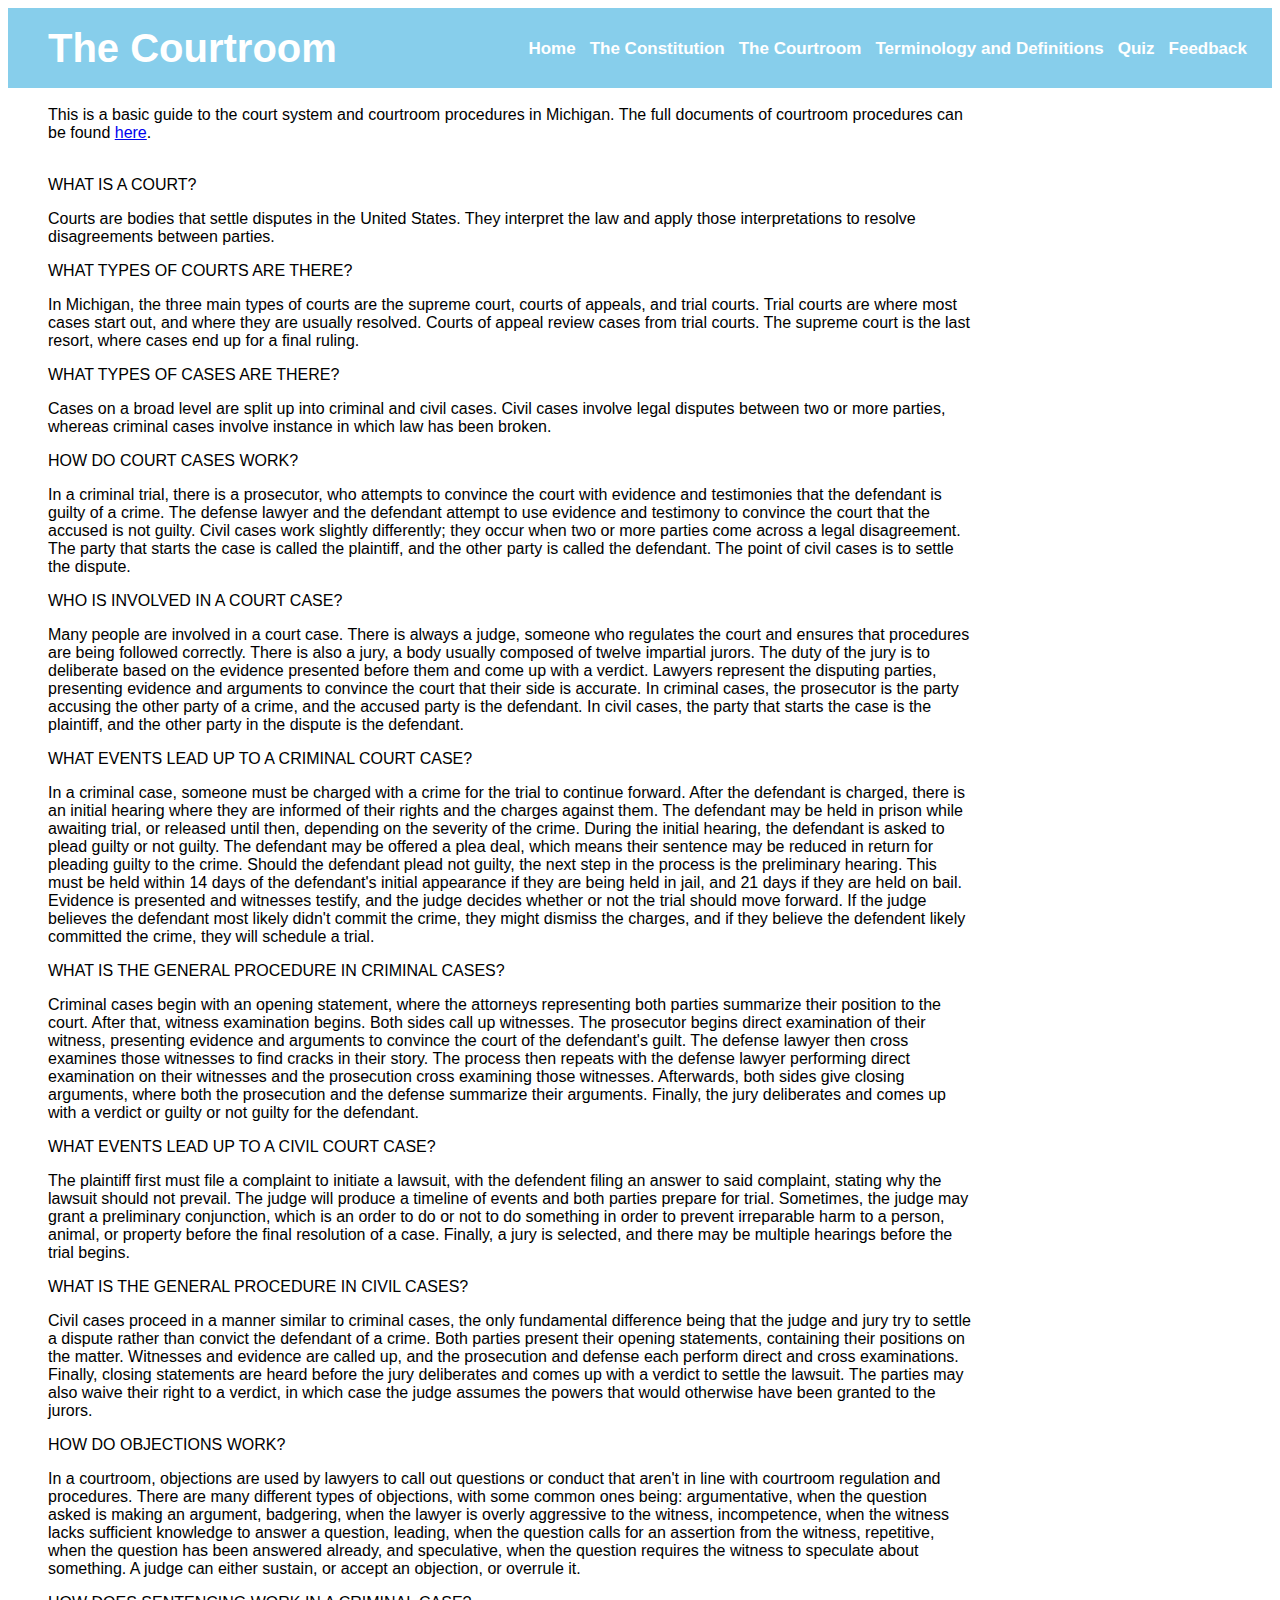
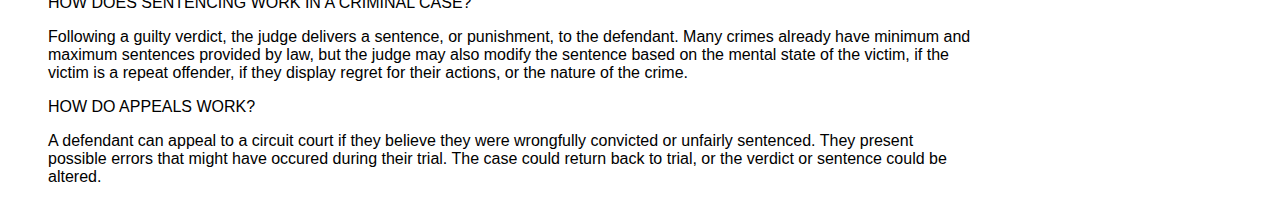
<file: Courtroom.html>
<!DOCTYPE html> 
    <html lang="en">
        <head>
            <title>Michigan A+ttorney</title>
            <link rel="stylesheet" type="text/css" href="CSS.css">
            <nav>
                <label class="logo">The Courtroom</label>
                <ul>
                    <li><a href="Home.html">Home</a></li>
                    <li><a href="Constitution.html">The Constitution</a></li>
                    <li><a href="#">The Courtroom</a></li>
                    <li><a href="Terms.html">Terminology and Definitions</a></li>
                    <li><a href="Quiz.html">Quiz</a></li>
                    <li><a href="https://forms.gle/arJYDBtmAwqhVYTG8">Feedback</a></li>
                </ul>
            </nav>
        </head>
        <body>
            <br>
            <p class="box2">
                This is a basic guide to the court system and courtroom procedures in Michigan. The full documents of courtroom procedures can be found <a href="https://www.courts.michigan.gov/rules-administrative-orders-and-jury-instructions/current-rules-and-jury-instructions/michigan-court-rules/">here</a>.
            </p>
            <br>
            <p class="box2">
                WHAT IS A COURT?            
            </p>    
            <p class="box2">
                Courts are bodies that settle disputes in the United States. They interpret the law and apply those interpretations to resolve disagreements between parties. 
            </p>
            <p class="box2">
                WHAT TYPES OF COURTS ARE THERE?
            </p>
            <p class="box2">
                In Michigan, the three main types of courts are the supreme court, courts of appeals, and trial courts. Trial courts are where most cases start out, and where they are usually resolved. Courts of appeal review cases from trial courts. The supreme court is the last resort, where cases end up for a final ruling.
            </p>
            <p class="box2">
                WHAT TYPES OF CASES ARE THERE?
            </p>
            <p class="box2">
                Cases on a broad level are split up into criminal and civil cases. Civil cases involve legal disputes between two or more parties, whereas criminal cases involve instance in which law has been broken.
            </p>
            <p class="box2">
                HOW DO COURT CASES WORK?
            </p>
            <p class="box2">
                In a criminal trial, there is a prosecutor, who attempts to convince the court with evidence and testimonies that the defendant is guilty of a crime. The defense lawyer and the defendant attempt to use evidence and testimony to convince the court that the accused is not guilty. Civil cases work slightly differently; they occur when two or more parties come across a legal disagreement. The party that starts the case is called the plaintiff, and the other party is called the defendant. The point of civil cases is to settle the dispute.
            </p>
            <p class="box2">
                WHO IS INVOLVED IN A COURT CASE?
            </p>
            <p class="box2">
                Many people are involved in a court case. There is always a judge, someone who regulates the court and ensures that procedures are being followed correctly. There is also a jury, a body usually composed of twelve impartial jurors. The duty of the jury is to deliberate based on the evidence presented before them and come up with a verdict. Lawyers represent the disputing parties, presenting evidence and arguments to convince the court that their side is accurate. In criminal cases, the prosecutor is the party accusing the other party of a crime, and the accused party is the defendant. In civil cases, the party that starts the case is the plaintiff, and the other party in the dispute is the defendant.
            </p>
            <p class="box2">
                WHAT EVENTS LEAD UP TO A CRIMINAL COURT CASE?
            </p>
            <p class="box2">
                In a criminal case, someone must be charged with a crime for the trial to continue forward. After the defendant is charged, there is an initial hearing where they are informed of their rights and the charges against them. The defendant may be held in prison while awaiting trial, or released until then, depending on the severity of the crime. During the initial hearing, the defendant is asked to plead guilty or not guilty. The defendant may be offered a plea deal, which means their sentence may be reduced in return for pleading guilty to the crime. Should the defendant plead not guilty, the next step in the process is the preliminary hearing. This must be held within 14 days of the defendant's initial appearance if they are being held in jail, and 21 days if they are held on bail. Evidence is presented and witnesses testify, and the judge decides whether or not the trial should move forward. If the judge believes the defendant most likely didn't commit the crime, they might dismiss the charges, and if they believe the defendent likely committed the crime, they will schedule a trial.
            </p>
            <p class="box2">
                WHAT IS THE GENERAL PROCEDURE IN CRIMINAL CASES?
            </p>
            <p class="box2">
                Criminal cases begin with an opening statement, where the attorneys representing both parties summarize their position to the court. After that, witness examination begins. Both sides call up witnesses. The prosecutor begins direct examination of their witness, presenting evidence and arguments to convince the court of the defendant's guilt. The defense lawyer then cross examines those witnesses to find cracks in their story. The process then repeats with the defense lawyer performing direct examination on their witnesses and the prosecution cross examining those witnesses. Afterwards, both sides give closing arguments, where both the prosecution and the defense summarize their arguments. Finally, the jury deliberates and comes up with a verdict or guilty or not guilty for the defendant. 
            </p>
            <p class="box2">
                WHAT EVENTS LEAD UP TO A CIVIL COURT CASE?
            </p>
            <p class="box2">
                The plaintiff first must file a complaint to initiate a lawsuit, with the defendent filing an answer to said complaint, stating why the lawsuit should not prevail. The judge will produce a timeline of events and both parties prepare for trial. Sometimes, the judge may grant a preliminary conjunction, which is an order to do or not to do something in order to prevent irreparable harm to a person, animal, or property before the final resolution of a case. Finally, a jury is selected, and there may be multiple hearings before the trial begins. 
            </p>
            <p class="box2">
                WHAT IS THE GENERAL PROCEDURE IN CIVIL CASES?
            </p>
            <p class="box2">
                Civil cases proceed in a manner similar to criminal cases, the only fundamental difference being that the judge and jury try to settle a dispute rather than convict the defendant of a crime. Both parties present their opening statements, containing their positions on the matter. Witnesses and evidence are called up, and the prosecution and defense each perform direct and cross examinations. Finally, closing statements are heard before the jury deliberates and comes up with a verdict to settle the lawsuit. The parties may also waive their right to a verdict, in which case the judge assumes the powers that would otherwise have been granted to the jurors.
            </p>
            <p class="box2">
                HOW DO OBJECTIONS WORK?
            </p>
            <p class="box2">
                In a courtroom, objections are used by lawyers to call out questions or conduct that aren't in line with courtroom regulation and procedures. There are many different types of objections, with some common ones being: argumentative, when the question asked is making an argument, badgering, when the lawyer is overly aggressive to the witness, incompetence, when the witness lacks sufficient knowledge to answer a question, leading, when the question calls for an assertion from the witness, repetitive, when the question has been answered already, and speculative, when the question requires the witness to speculate about something. A judge can either sustain, or accept an objection, or overrule it.
            </p>
            <p class="box2">
                HOW DOES SENTENCING WORK IN A CRIMINAL CASE?
            </p>
            <p class="box2">
                Following a guilty verdict, the judge delivers a sentence, or punishment, to the defendant. Many crimes already have minimum and maximum sentences provided by law, but the judge may also modify the sentence based on the mental state of the victim, if the victim is a repeat offender, if they display regret for their actions, or the nature of the crime.
            </p>
            <p class="box2">
                HOW DO APPEALS WORK?
            </p>
            <p class="box2">
                A defendant can appeal to a circuit court if they believe they were wrongfully convicted or unfairly sentenced. They present possible errors that might have occured during their trial. The case could return back to trial, or the verdict or sentence could be altered.
            </p>
        </body>
    </html>
</file>
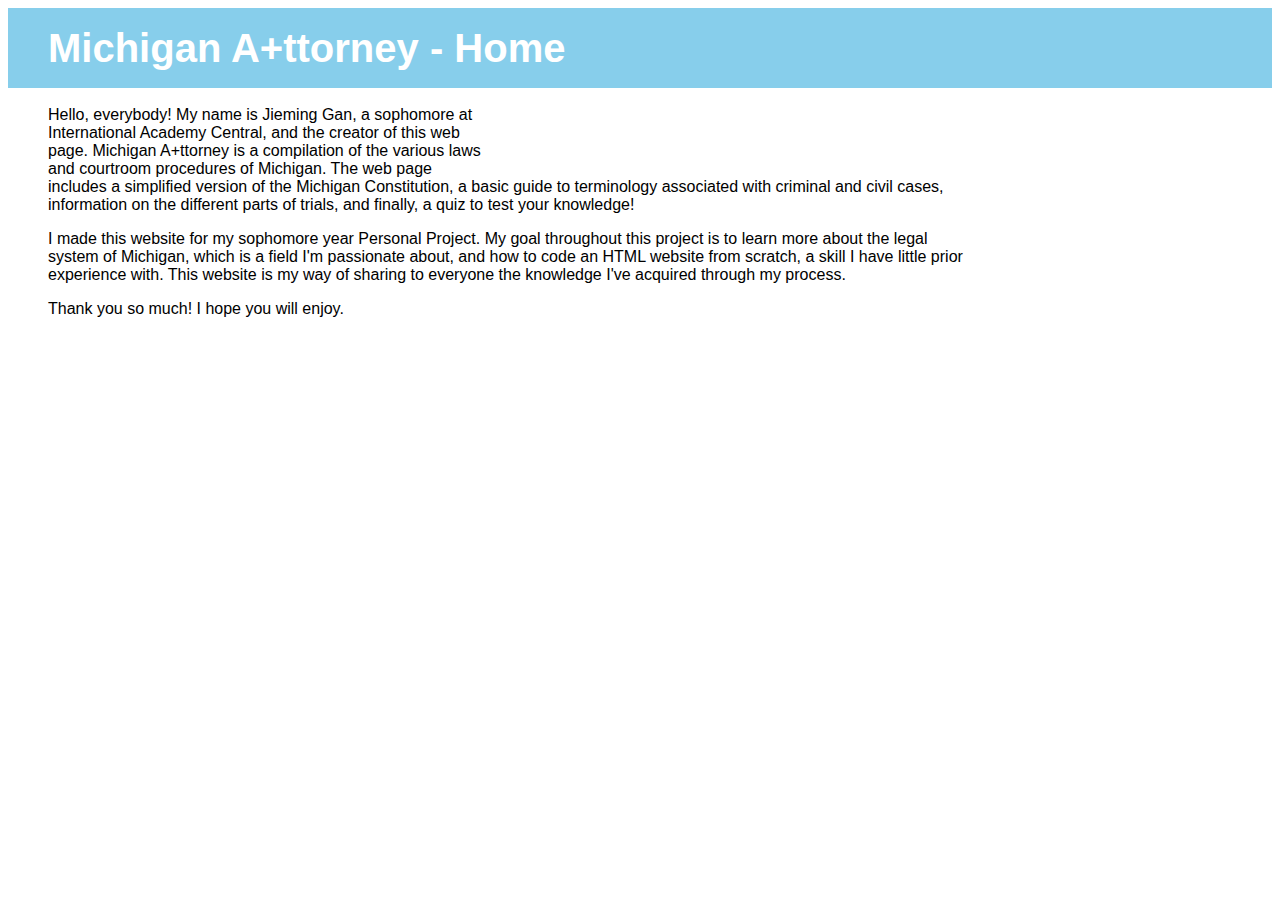
<file: Home.html>
<!DOCTYPE html> 
    <html lang="en">
        <head>
            <title>Michigan A+ttorney</title>
            <link rel="stylesheet" type="text/css" href="CSS.css">
            <nav>
                <label class="logo">Michigan A+ttorney - Home</label>
                <ul>
                    <li><a href="Home.html">Home</a></li>
                    <li><a href="Constitution.html">The Constitution</a></li>
                    <li><a href="Courtroom.html">The Courtroom</a></li>
                    <li><a href="Terms.html">Terminology and Definitions</a></li>
                    <li><a href="Quiz.html">Quiz</a></li>
                    <li><a href="https://forms.gle/arJYDBtmAwqhVYTG8">Feedback</a></li>
                </ul>
            </nav>
        </head>
        <body>
            <br>
            <p class="box2">
                Hello, everybody! My name is Jieming Gan, a sophomore at International Academy Central, and the creator of this web page. Michigan A+ttorney is a compilation of the various laws and courtroom procedures of Michigan. The web page includes a simplified version of the Michigan Constitution, a basic guide to terminology associated with criminal and civil cases, information on the different parts of trials, and finally, a quiz to test your knowledge! 
            </p>
            <p class="box2">
                I made this website for my sophomore year Personal Project. My goal throughout this project is to learn more about the legal system of Michigan, which is a field I'm passionate about, and how to code an HTML website from scratch, a skill I have little prior experience with. This website is my way of sharing to everyone the knowledge I've acquired through my process.    
            </p>    
            <p class="box2">
                Thank you so much! I hope you will enjoy.
            </p>
        </body>
    </html>
</file>
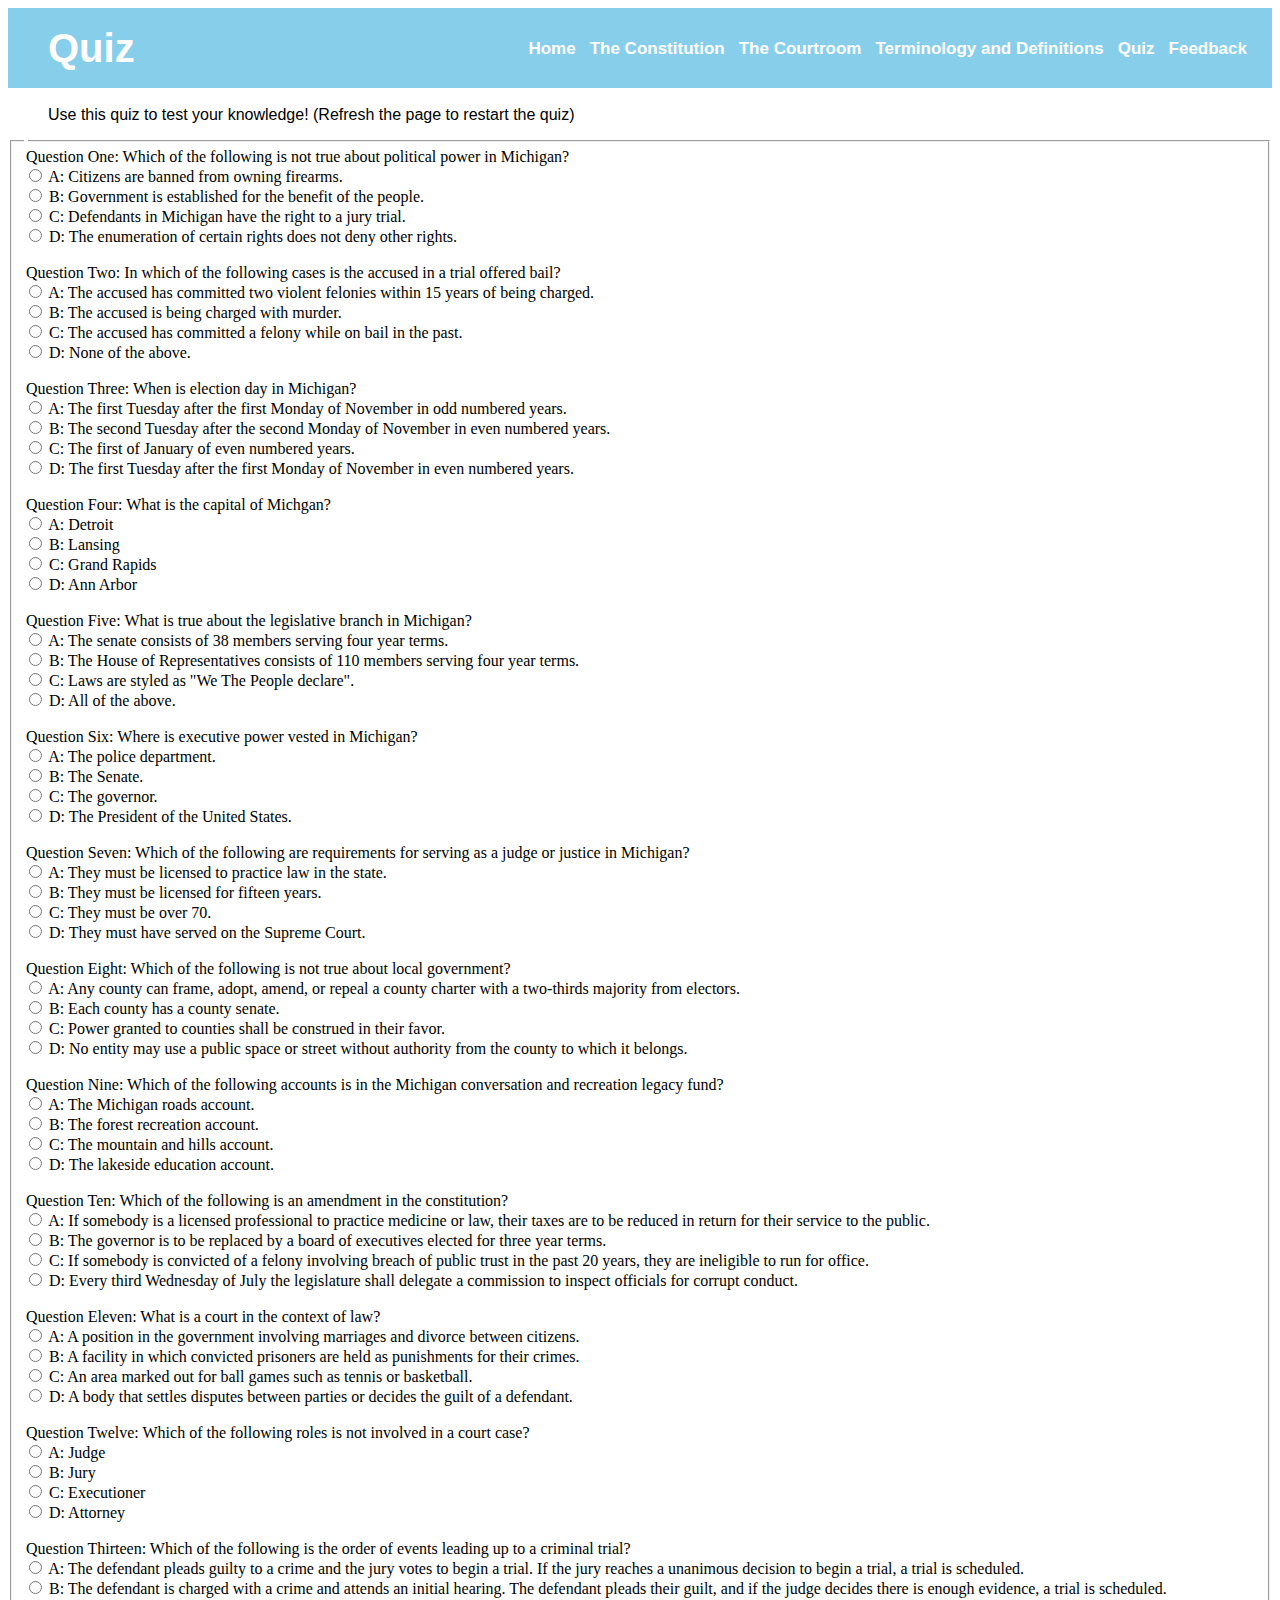
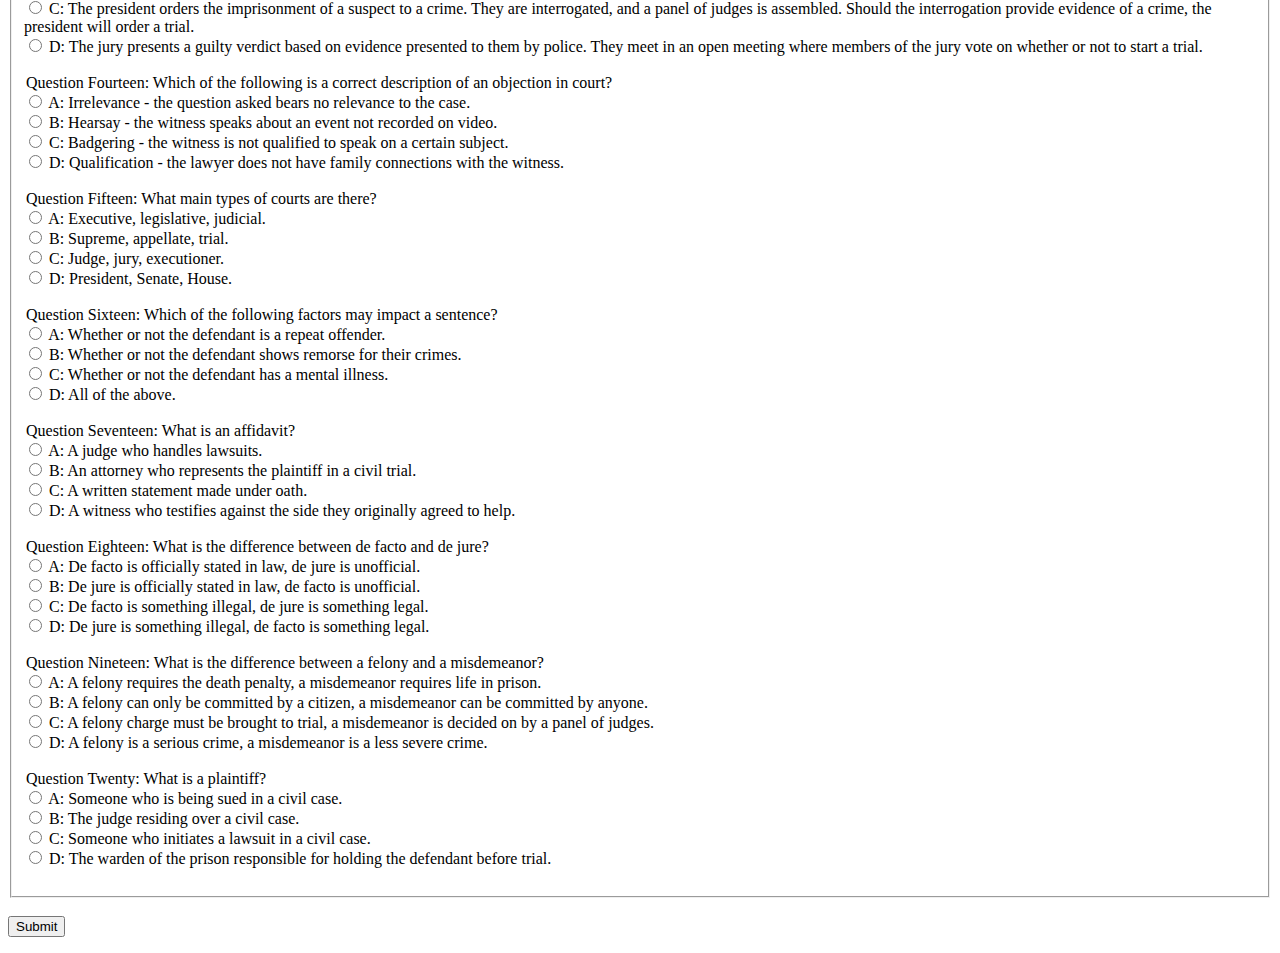
<file: Quiz.html>
<!DOCTYPE html>
<html lang="en" id="html">

<head>
    <title>Michigan A+ttorney</title>
    <link rel="stylesheet" type="text/css" href="CSS.css">
</head>

<body>
    <nav>
        <label class="logo">Quiz</label>
        <ul>
            <li><a href="Home.html">Home</a></li>
            <li><a href="Constitution.html">The Constitution</a></li>
            <li><a href="Courtroom.html">The Courtroom</a></li>
            <li><a href="Terms.html">Terminology and Definitions</a></li>
            <li><a href="#">Quiz</a></li>
            <li><a href="https://forms.gle/arJYDBtmAwqhVYTG8">Feedback</a></li>
        </ul>
    </nav>
    <br>
    <p class="box2">
        Use this quiz to test your knowledge! (Refresh the page to restart the quiz)
    </p>
    <p class="box2">
    <form action="/HTML.html">
        <fieldset>
            <legend class="formheader"></legend>
            <legend>Question One: Which of the following is not true about political power in Michigan?</legend>
            <input type="radio" id="correct1" name="question1" />
            <label for="correct1">A: Citizens are banned from owning firearms.</label>
            <br>
            <input type="radio" name="question1" />
            <label>B: Government is established for the benefit of the people.</label>
            <br>
            <input type="radio" name="question1" />
            <label>C: Defendants in Michigan have the right to a jury trial.</label>
            <br>
            <input type="radio" name="question1" />
            <label>D: The enumeration of certain rights does not deny other rights.</label>
            <br>
            <br>
            <legend>Question Two: In which of the following cases is the accused in a trial offered bail?</legend>
            <input type="radio" name="question2" />
            <label>A: The accused has committed two violent felonies within 15 years of being charged.</label>
            <br>
            <input type="radio" name="question2" />
            <label>B: The accused is being charged with murder.</label>
            <br>
            <input type="radio" name="question2" />
            <label>C: The accused has committed a felony while on bail in the past.</label>
            <br>
            <input type="radio" id="correct2" name="question2" />
            <label for="correct2">D: None of the above.</label>
            <br>
            <br>
            <legend>Question Three: When is election day in Michigan?</legend>
            <input type="radio" name="question3" />
            <label>A: The first Tuesday after the first Monday of November in odd numbered years.</label>
            <br>
            <input type="radio" name="question3" />
            <label>B: The second Tuesday after the second Monday of November in even numbered years.</label>
            <br>
            <input type="radio" name="question3" />
            <label>C: The first of January of even numbered years.</label>
            <br>
            <input type="radio" id="correct3" name="question3" />
            <label for="correct3">D: The first Tuesday after the first Monday of November in even numbered years.</label>
            <br>
            <br>
            <legend>Question Four: What is the capital of Michgan?</legend>
            <input type="radio" name="question4" />
            <label>A: Detroit</label>
            <br>
            <input type="radio" id="correct4" name="question4" />
            <label for="correct4">B: Lansing</label>
            <br>
            <input type="radio" name="question4" />
            <label>C: Grand Rapids</label>
            <br>
            <input type="radio" name="question4" />
            <label>D: Ann Arbor</label>
            <br>
            <br>
            <legend>Question Five: What is true about the legislative branch in Michigan?</legend>
            <input type="radio" id="correct5" name="question5" />
            <label for="correct5">A: The senate consists of 38 members serving four year terms.</label>
            <br>
            <input type="radio" name="question5" />
            <label>B: The House of Representatives consists of 110 members serving four year terms.</label>
            <br>
            <input type="radio" name="question5" />
            <label>C: Laws are styled as "We The People declare".</label>
            <br>
            <input type="radio" name="question5" />
            <label>D: All of the above.</label>
            <br>
            <br>
            <legend>Question Six: Where is executive power vested in Michigan?</legend>
            <input type="radio" name="question6" />
            <label>A: The police department.</label>
            <br>
            <input type="radio" name="question6" />
            <label>B: The Senate.</label>
            <br>
            <input type="radio" id="correct6" name="question6" />
            <label for="correct6">C: The governor.</label>
            <br>
            <input type="radio" name="question6" />
            <label>D: The President of the United States.</label>
            <br>
            <br>
            <legend>Question Seven: Which of the following are requirements for serving as a judge or justice in Michigan?</legend>
            <input type="radio" id="correct7" name="question7" />
            <label for="correct7">A: They must be licensed to practice law in the state.</label>
            <br>
            <input type="radio" name="question7" />
            <label>B: They must be licensed for fifteen years.</label>
            <br>
            <input type="radio" name="question7" />
            <label>C: They must be over 70.</label>
            <br>
            <input type="radio" name="question7" />
            <label>D: They must have served on the Supreme Court.</label>
            <br>
            <br>
            <legend>Question Eight: Which of the following is not true about local government?</legend>
            <input type="radio" name="question8" />
            <label>A: Any county can frame, adopt, amend, or repeal a county charter with a two-thirds majority from electors.</label>
            <br>
            <input type="radio" id="correct8" name="question8" />
            <label for="correct8">B: Each county has a county senate.</label>
            <br>
            <input type="radio" name="question8" />
            <label>C: Power granted to counties shall be construed in their favor.</label>
            <br>
            <input type="radio" name="question8" />
            <label>D: No entity may use a public space or street without authority from the county to which it belongs.</label>
            <br>
            <br>
            <legend>Question Nine: Which of the following accounts is in the Michigan conversation and recreation legacy fund?</legend>
            <input type="radio" name="question9" />
            <label>A: The Michigan roads account.</label>
            <br>
            <input type="radio" id="correct9" name="question9" />
            <label for="correct9">B: The forest recreation account.</label>
            <br>
            <input type="radio" name="question9" />
            <label>C: The mountain and hills account.</label>
            <br>
            <input type="radio" name="question9" />
            <label>D: The lakeside education account.</label>
            <br>
            <br>
            <legend>Question Ten: Which of the following is an amendment in the constitution?</legend>
            <input type="radio" name="question10" />
            <label>A: If somebody is a licensed professional to practice medicine or law, their taxes are to be reduced in return for their service to the public.</label>
            <br>
            <input type="radio" name="question10" />
            <label>B: The governor is to be replaced by a board of executives elected for three year terms.</label>
            <br>
            <input type="radio" id="correct10" name="question10" />
            <label for="correct10">C: If somebody is convicted of a felony involving breach of public trust in the past 20 years, they are ineligible to run for office.</label>
            <br>
            <input type="radio" name="question10" />
            <label>D: Every third Wednesday of July the legislature shall delegate a commission to inspect officials for corrupt conduct.</label>
            <br>
            <br>
            <legend>Question Eleven: What is a court in the context of law?</legend>
            <input type="radio" name="question11" />
            <label>A: A position in the government involving marriages and divorce between citizens.</label>
            <br>
            <input type="radio" name="question11" />
            <label>B: A facility in which convicted prisoners are held as punishments for their crimes.</label>
            <br>
            <input type="radio" name="question11" />
            <label>C: An area marked out for ball games such as tennis or basketball.</label>
            <br>
            <input type="radio" id="correct11" name="question11" />
            <label for="correct11">D: A body that settles disputes between parties or decides the guilt of a defendant.</label>
            <br>
            <br>
            <legend>Question Twelve: Which of the following roles is not involved in a court case?</legend>
            <input type="radio" name="question12" />
            <label>A: Judge</label>
            <br>
            <input type="radio" name="question12" />
            <label>B: Jury</label>
            <br>
            <input type="radio" id="correct12" name="question12" />
            <label for="correct12">C: Executioner</label>
            <br>
            <input type="radio" name="question12" />
            <label>D: Attorney</label>
            <br>
            <br>
            <legend>Question Thirteen: Which of the following is the order of events leading up to a criminal trial?</legend>
            <input type="radio" name="question13" />
            <label>A: The defendant pleads guilty to a crime and the jury votes to begin a trial. If the jury reaches a unanimous decision to begin a trial, a trial is scheduled.</label>
            <br>
            <input type="radio" id="correct13" name="question13" />
            <label for="correct13">B: The defendant is charged with a crime and attends an initial hearing. The defendant pleads their guilt, and if the judge decides there is enough evidence, a trial is scheduled.</label>
            <br>
            <input type="radio" name="question13" />
            <label>C: The president orders the imprisonment of a suspect to a crime. They are interrogated, and a panel of judges is assembled. Should the interrogation provide evidence of a crime, the president will order a trial.</label>
            <br>
            <input type="radio" name="question13" />
            <label>D: The jury presents a guilty verdict based on evidence presented to them by police. They meet in an open meeting where members of the jury vote on whether or not to start a trial.</label>
            <br>
            <br>
            <legend>Question Fourteen: Which of the following is a correct description of an objection in court?</legend>
            <input type="radio" id="correct14" name="question14" />
            <label for="correct14">A: Irrelevance - the question asked bears no relevance to the case.</label>
            <br>
            <input type="radio" name="question14" />
            <label>B: Hearsay - the witness speaks about an event not recorded on video. </label>
            <br>
            <input type="radio" name="question14" />
            <label>C: Badgering - the witness is not qualified to speak on a certain subject.</label>
            <br>
            <input type="radio" name="question14" />
            <label>D: Qualification - the lawyer does not have family connections with the witness.</label>
            <br>
            <br>
            <legend>Question Fifteen: What main types of courts are there?</legend>
            <input type="radio" name="question15" />
            <label>A: Executive, legislative, judicial.</label>
            <br>
            <input type="radio" id="correct15" name="question15" />
            <label for="correct15">B: Supreme, appellate, trial.</label>
            <br>
            <input type="radio" name="question15" />
            <label>C: Judge, jury, executioner.</label>
            <br>
            <input type="radio" name="question15" />
            <label>D: President, Senate, House.</label>
            <br>
            <br>
            <legend>Question Sixteen: Which of the following factors may impact a sentence?</legend>
            <input type="radio" name="question16" />
            <label>A: Whether or not the defendant is a repeat offender.</label>
            <br>
            <input type="radio" name="question16" />
            <label>B: Whether or not the defendant shows remorse for their crimes.</label>
            <br>
            <input type="radio" name="question16" />
            <label>C: Whether or not the defendant has a mental illness.</label>
            <br>
            <input type="radio" id="correct16" name="question16" />
            <label for="correct16">D: All of the above.</label>
            <br>
            <br>
            <legend>Question Seventeen: What is an affidavit?</legend>
            <input type="radio" name="question17" />
            <label>A: A judge who handles lawsuits.</label>
            <br>
            <input type="radio" name="question17" />
            <label>B: An attorney who represents the plaintiff in a civil trial.</label>
            <br>
            <input type="radio" id="correct17" name="question17" />
            <label for="correct17">C: A written statement made under oath.</label>
            <br>
            <input type="radio" name="question17" />
            <label>D: A witness who testifies against the side they originally agreed to help.</label>
            <br>
            <br>
            <legend>Question Eighteen: What is the difference between de facto and de jure?</legend>
            <input type="radio" name="question18" />
            <label>A: De facto is officially stated in law, de jure is unofficial.</label>
            <br>
            <input type="radio" id="correct18" name="question18" />
            <label for="correct18">B: De jure is officially stated in law, de facto is unofficial.</label>
            <br>
            <input type="radio" name="question18" />
            <label>C: De facto is something illegal, de jure is something legal.</label>
            <br>
            <input type="radio" name="question18" />
            <label>D: De jure is something illegal, de facto is something legal.</label>
            <br>
            <br>
            <legend>Question Nineteen: What is the difference between a felony and a misdemeanor?</legend>
            <input type="radio" name="question19" />
            <label>A: A felony requires the death penalty, a misdemeanor requires life in prison.</label>
            <br>
            <input type="radio" name="question19" />
            <label>B: A felony can only be committed by a citizen, a misdemeanor can be committed by anyone.</label>
            <br>
            <input type="radio" name="question19" />
            <label>C: A felony charge must be brought to trial, a misdemeanor is decided on by a panel of judges.</label>
            <br>
            <input type="radio" id="correct19" name="question19" />
            <label for="correct19">D: A felony is a serious crime, a misdemeanor is a less severe crime.</label>
            <br>
            <br>
            <legend>Question Twenty: What is a plaintiff?</legend>
            <input type="radio" name="question20" />
            <label>A: Someone who is being sued in a civil case.</label>
            <br>
            <input type="radio" name="question20" />
            <label>B: The judge residing over a civil case.</label>
            <br>
            <input type="radio" id="correct20" name="question20" />
            <label for="correct20">C: Someone who initiates a lawsuit in a civil case.</label>
            <br>
            <input type="radio" name="question20" />
            <label>D: The warden of the prison responsible for holding the defendant before trial.</label>
            <br>
            <br>
        </fieldset>

        <br>
        <button type="button" onclick="submitQuiz()" id="submitBtn">Submit</button>
    </form>
    </p>
    <p>
    </p>
</body>
<script>
    var score = 0;

    var correct1 = document.getElementById('correct1');
    var correct2 = document.getElementById('correct2');
    var correct3 = document.getElementById('correct3');
    var correct4 = document.getElementById('correct4');
    var correct5 = document.getElementById('correct5');
    var correct6 = document.getElementById('correct6');
    var correct7 = document.getElementById('correct7');
    var correct8 = document.getElementById('correct8');
    var correct9 = document.getElementById('correct9');
    var correct10 = document.getElementById('correct10');
    var correct11 = document.getElementById('correct11');
    var correct12 = document.getElementById('correct12');
    var correct13 = document.getElementById('correct13');
    var correct14 = document.getElementById('correct14');
    var correct15 = document.getElementById('correct15');
    var correct16 = document.getElementById('correct16');
    var correct17 = document.getElementById('correct17');
    var correct18 = document.getElementById('correct18');
    var correct19 = document.getElementById('correct19');
    var correct20 = document.getElementById('correct20');

    var submitBtn = document.getElementById('submitBtn');


    function submitQuiz() {
        if (correct1.checked) {
            score++;
        }
        if (correct2.checked) {
            score++;
        }
        if (correct3.checked) {
            score++;
        }
        if (correct4.checked) {
            score++;
        }
        if (correct5.checked) {
            score++;
        }
        if (correct6.checked) {
            score++;
        }
        if (correct7.checked) {
            score++;
        }
        if (correct8.checked) {
            score++;
        }
        if (correct9.checked) {
            score++;
        }
        if (correct10.checked) {
            score++;
        }
        if (correct11.checked) {
            score++;
        }
        if (correct12.checked) {
            score++;
        }
        if (correct13.checked) {
            score++;
        }
        if (correct14.checked) {
            score++;
        }
        if (correct15.checked) {
            score++;
        }
        if (correct16.checked) {
            score++;
        }
        if (correct17.checked) {
            score++;
        }
        if (correct18.checked) {
            score++;
        }
        if (correct19.checked) {
            score++;
        }
        if (correct20.checked) {
            score++;
        }
        document.write(document.getElementById('html').innerHTML + '<p id="score">You score is ' + score + ' out of 20</p>');
        submitBtn.disabled = false;

    }
</script>

</html>
</file>
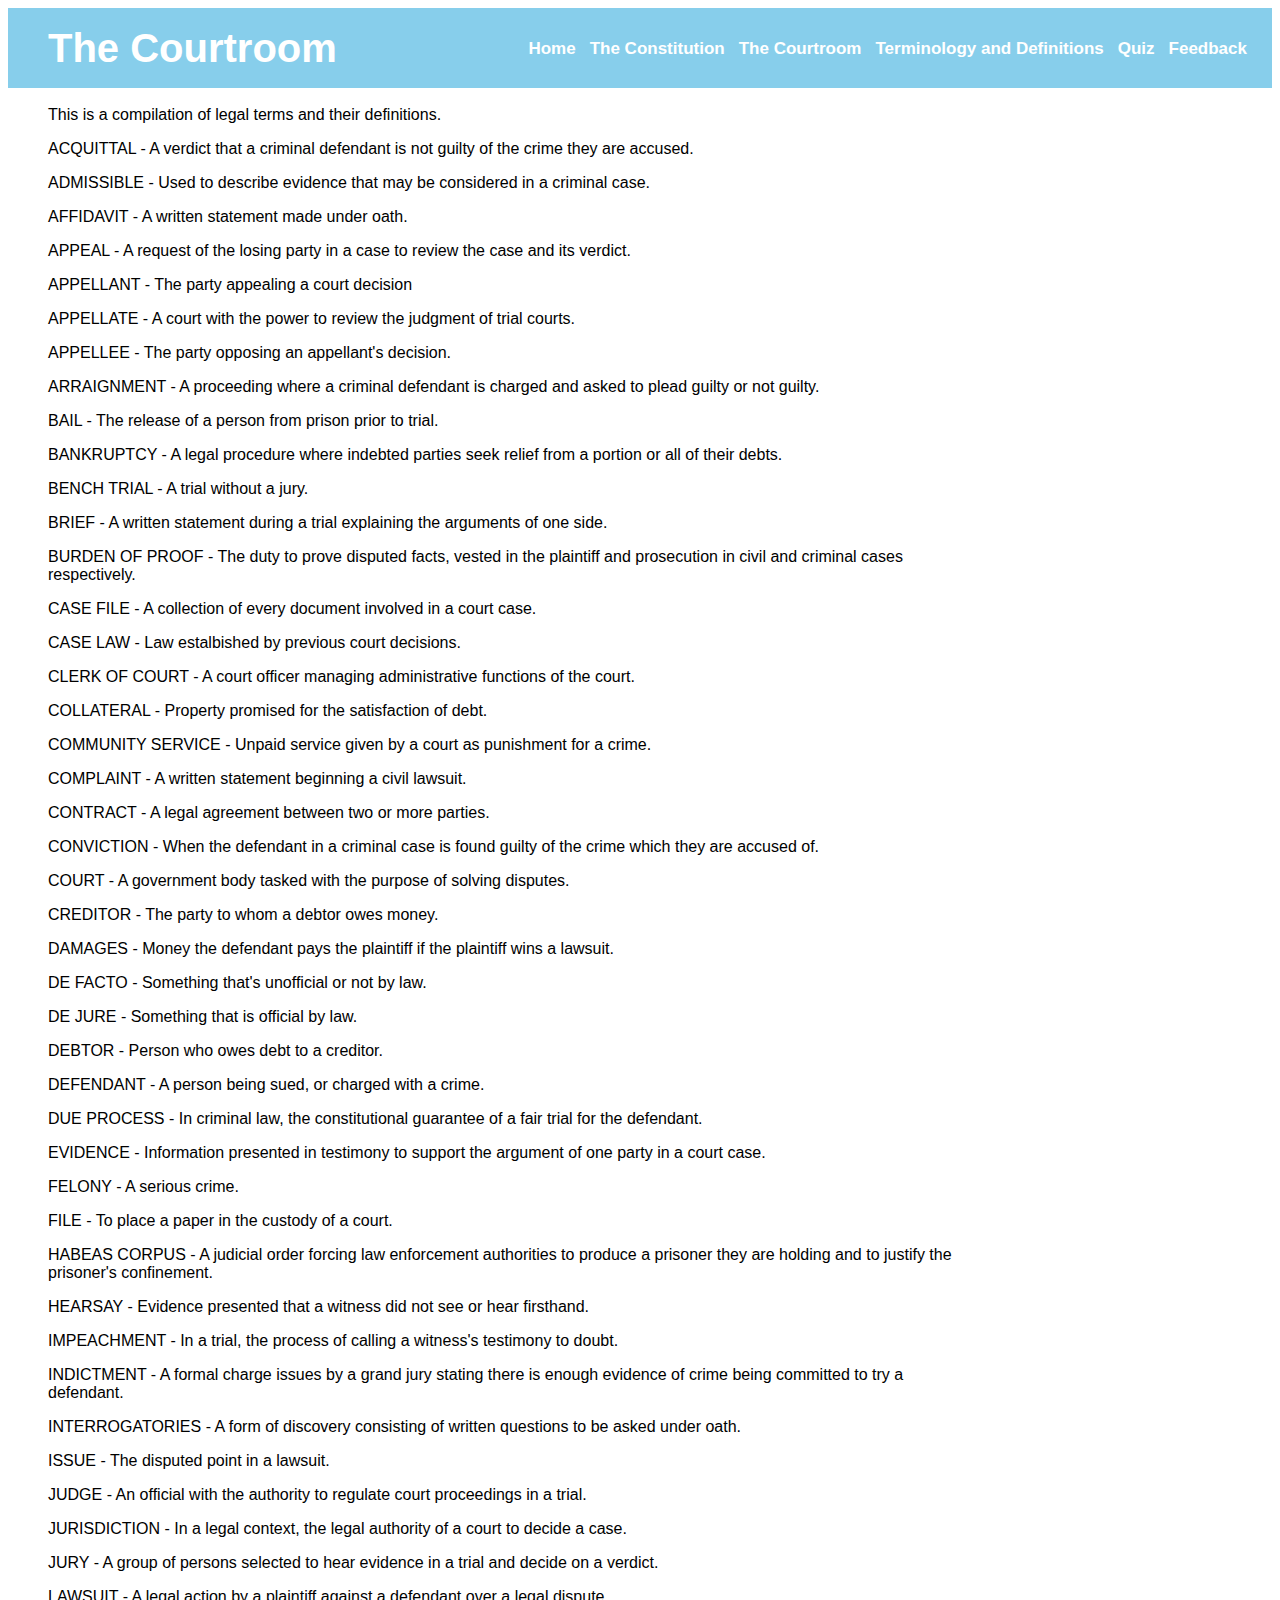
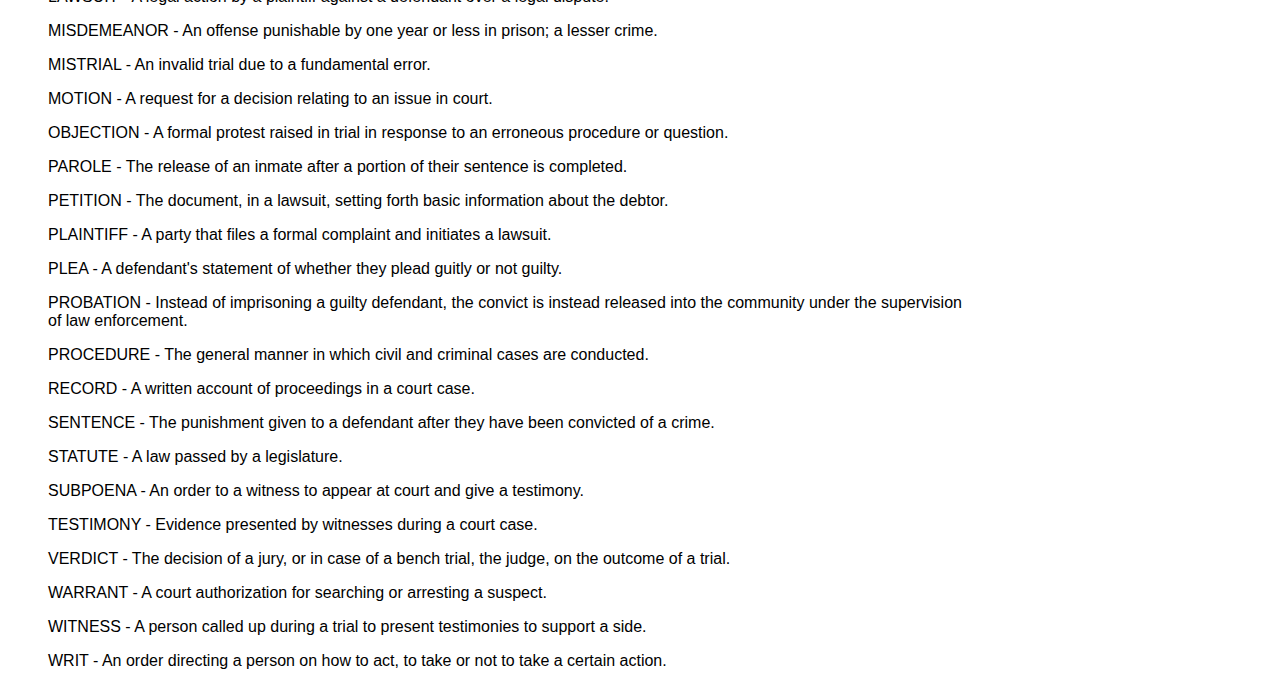
<file: Terms.html>
<!DOCTYPE html> 
    <html lang="en">
        <head>
            <title>Michigan A+ttorney</title>
            <link rel="stylesheet" type="text/css" href="CSS.css">
            <nav>
                <label class="logo">The Courtroom</label>
                <ul>
                    <li><a href="Home.html">Home</a></li>
                    <li><a href="Constitution.html">The Constitution</a></li>
                    <li><a href="Courtroom.html">The Courtroom</a></li>
                    <li><a href="#">Terminology and Definitions</a></li>
                    <li><a href="Quiz.html">Quiz</a></li>
                    <li><a href="https://forms.gle/arJYDBtmAwqhVYTG8">Feedback</a></li>
                </ul>
            </nav>
        </head>
        <body>
            <br>
            <p class="box2">
                This is a compilation of legal terms and their definitions.
            </p>
            <p class="box2">
                ACQUITTAL - A verdict that a criminal defendant is not guilty of the crime they are accused.
            </p>
            <p class="box2">
                ADMISSIBLE - Used to describe evidence that may be considered in a criminal case.
            </p>
            <p class="box2">
                AFFIDAVIT - A written statement made under oath.
            </p>
            <p class="box2">
                APPEAL - A request of the losing party in a case to review the case and its verdict. 
            </p>
            <p class="box2">
                APPELLANT - The party appealing a court decision
            </p>
            <p class="box2">
                APPELLATE - A court with the power to review the judgment of trial courts. 
            </p>
            <p class="box2">
                APPELLEE - The party opposing an appellant's decision.
            </p>
            <p class="box2">
                ARRAIGNMENT - A proceeding where a criminal defendant is charged and asked to plead guilty or not guilty.
            </p>
            <p class="box2">
                BAIL - The release of a person from prison prior to trial.
            </p>
            <p class="box2">
                BANKRUPTCY - A legal procedure where indebted parties seek relief from a portion or all of their debts.
            </p>
            <p class="box2">
                BENCH TRIAL - A trial without a jury.
            </p>
            <p class="box2">
                BRIEF - A written statement during a trial explaining the arguments of one side.
            </p>
            <p class="box2">
                BURDEN OF PROOF - The duty to prove disputed facts, vested in the plaintiff and prosecution in civil and criminal cases respectively.
            </p>
            <p class="box2">
                CASE FILE - A collection of every document involved in a court case. 
            </p>
            <p class="box2">
                CASE LAW - Law estalbished by previous court decisions. 
            </p>
            <p class="box2">
                CLERK OF COURT - A court officer managing administrative functions of the court.
            </p>
            <p class="box2">
                COLLATERAL - Property promised for the satisfaction of debt.
            </p>
            <p class="box2">
                COMMUNITY SERVICE - Unpaid service given by a court as punishment for a crime.
            </p>
            <p class="box2">
                COMPLAINT - A written statement beginning a civil lawsuit.
            </p>
            <p class="box2">
                CONTRACT - A legal agreement between two or more parties. 
            </p>
            <p class="box2">
                CONVICTION - When the defendant in a criminal case is found guilty of the crime which they are accused of. 
            </p>
            <p class="box2">
                COURT - A government body tasked with the purpose of solving disputes.
            </p>
            <p class="box2">
                CREDITOR - The party to whom a debtor owes money.
            </p>
            <p class="box2">
                DAMAGES - Money the defendant pays the plaintiff if the plaintiff wins a lawsuit.
            </p>
            <p class="box2">
                DE FACTO - Something that's unofficial or not by law.
            </p>
            <p class="box2">
                DE JURE - Something that is official by law.
            </p>
            <p class="box2">
                DEBTOR - Person who owes debt to a creditor. 
            </p>
            <p class="box2">
                DEFENDANT - A person being sued, or charged with a crime.
            </p>
            <p class="box2">
                DUE PROCESS - In criminal law, the constitutional guarantee of a fair trial for the defendant. 
            </p>
            <p class="box2">
                EVIDENCE - Information presented in testimony to support the argument of one party in a court case.
            </p>
            <p class="box2">
                FELONY - A serious crime.
            </p>
            <p class="box2">
                FILE - To place a paper in the custody of a court.
            </p>
            <p class="box2">
                HABEAS CORPUS - A judicial order forcing law enforcement authorities to produce a prisoner they are holding and to justify the prisoner's confinement. 
            </p>
            <p class="box2">
                HEARSAY - Evidence presented that a witness did not see or hear firsthand.
            </p>
            <p class="box2">
                IMPEACHMENT - In a trial, the process of calling a witness's testimony to doubt. 
            </p>
            <p class="box2">
                INDICTMENT - A formal charge issues by a grand jury stating there is enough evidence of crime being committed to try a defendant.
            </p>
            <p class="box2">
                INTERROGATORIES - A form of discovery consisting of written questions to be asked under oath.
            </p>
            <p class="box2">
                ISSUE - The disputed point in a lawsuit.
            </p>
            <p class="box2">
                JUDGE - An official with the authority to regulate court proceedings in a trial.
            </p>
            <p class="box2">
                JURISDICTION - In a legal context, the legal authority of a court to decide a case.
            </p>
            <p class="box2">
                JURY - A group of persons selected to hear evidence in a trial and decide on a verdict.
            </p>
            <p class="box2">
                LAWSUIT - A legal action by a plaintiff against a defendant over a legal dispute.
            </p>
            <p class="box2">
                MISDEMEANOR - An offense punishable by one year or less in prison; a lesser crime.
            </p>
            <p class="box2">
                MISTRIAL - An invalid trial due to a fundamental error.
            </p>
            <p class="box2">
                MOTION - A request for a decision relating to an issue in court.
            </p>
            <p class="box2">
                OBJECTION - A formal protest raised in trial in response to an erroneous procedure or question.
            </p>
            <p class="box2">
                PAROLE - The release of an inmate after a portion of their sentence is completed. 
            </p>
            <p class="box2">
                PETITION - The document, in a lawsuit, setting forth basic information about the debtor. 
            </p>
            <p class="box2">
                PLAINTIFF - A party that files a formal complaint and initiates a lawsuit.
            </p>
            <p class="box2">
                PLEA - A defendant's statement of whether they plead guitly or not guilty.
            </p>
            <p class="box2">
                PROBATION - Instead of imprisoning a guilty defendant, the convict is instead released into the community under the supervision of law enforcement.
            </p>
            <p class="box2">
                PROCEDURE - The general manner in which civil and criminal cases are conducted.
            </p>
            <p class="box2">
                RECORD - A written account of proceedings in a court case.
            </p>
            <p class="box2">
                SENTENCE - The punishment given to a defendant after they have been convicted of a crime.
            </p>
            <p class="box2">
                STATUTE - A law passed by a legislature.
            </p>
            <p class="box2">
                SUBPOENA - An order to a witness to appear at court and give a testimony.
            </p>
            <p class="box2">
                TESTIMONY - Evidence presented by witnesses during a court case.
            </p>
            <p class="box2">
                VERDICT - The decision of a jury, or in case of a bench trial, the judge, on the outcome of a trial. 
            </p>
            <p class="box2">
                WARRANT - A court authorization for searching or arresting a suspect.
            </p>
            <p class="box2">
                WITNESS - A person called up during a trial to present testimonies to support a side.
            </p>
            <p class="box2">
                WRIT - An order directing a person on how to act, to take or not to take a certain action.
            </p>
        </body>
</file>
<file: CSS.css>
.box1{
    background-color: lightblue;
    color:white;
    margin-left:40px;
    margin-right:0px;
    font-family: Arial, Helvetica, sans-serif;
    font-weight: 200;
    ;
}

.box2{
    font-family: Arial, Helvetica, sans-serif;
    margin-top:0;
    margin-left:40px;
    margin-right:300px;
}

.box3 li{
    list-style: none;
    background-color: gray;
    font-family: Arial, Helvetica, sans-serif;
    color: white;
    margin-left:40px;
    display:inline;
}

head{
    font-family:Arial, Helvetica, sans-serif
}

nav{
    background-color: skyblue;
    height: 80px;
    width: 100%;
}

label.logo{
    font-family:Arial, Helvetica, sans-serif;
    color: white;
    font-size: 40px;
    font-weight: bold;
    line-height: 80px;
    padding: 0 40px;  
}  

nav ul{
    float: right;
    margin-right: 20px;
}

nav ul li{
    display: inline;
    line-height: 50px;
    margin: 0 5px;
}

nav ul li a{
    color: white;
    font-size: 17px;
    font-weight:bold;
    text-decoration:none;
    font-family: Arial, Helvetica, sans-serif
}

a.active,a:hover{
    background: lightskyblue;
    transition:0.5s;
}

.formheader{
    background-image: linear-gradient(90deg, red, blue);
    background-repeat: no-repeat;
    background-position: bottom left;
    background-size: 100% 3px;
}
</file>
